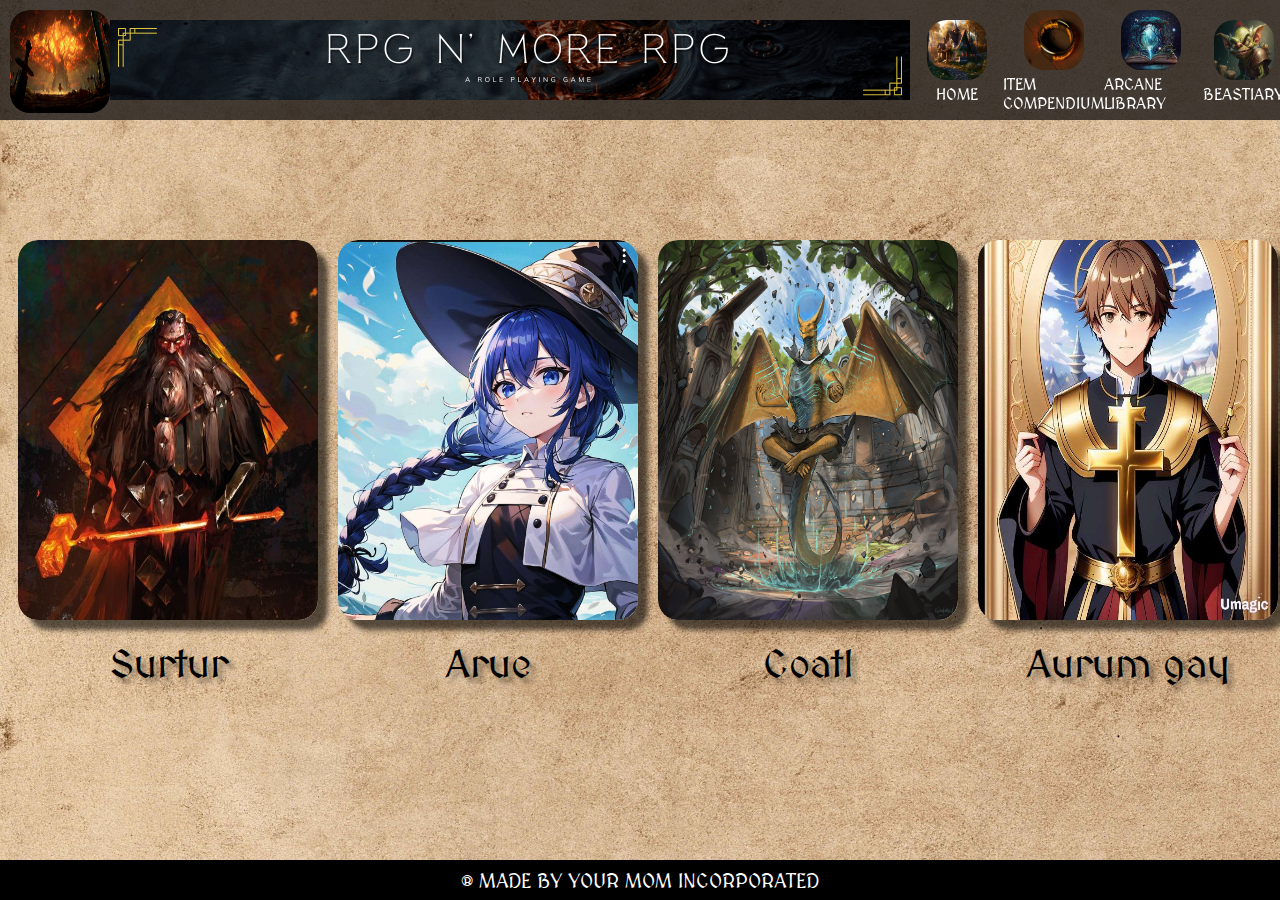
<file: index.html>
<!DOCTYPE html>
<html>
<head>
    <title>Geym</title>
    <link rel="stylesheet" href="rpg.css">
    <link rel="preconnect" href="https://fonts.googleapis.com">
    <link rel="preconnect" href="https://fonts.gstatic.com" crossorigin>
    <link href="https://fonts.googleapis.com/css2?family=MedievalSharp&display=swap" rel="stylesheet">
    
    <style>
    body{
        font-family: 'MedievalSharp', cursive;
        font-style: normal;
    }
    </style>
    
</head>
<body style="background-image: url('main_background.jpg');">

    <div>
        <div class="header">
            <div class="left_header">
                <a href="https://www.youtube.com/watch?v=dQw4w9WgXcQ">
                    <img src="photo folder\dnd_main.jpg" class="left_header_photo">
                </a>
            </div>
            <div class="middle_header">
                <div class="game_title">
                    <img src="photo folder/banner.png" >
                </div>
               
            </div>
            <div class="player_icons">

                <div class="icon_bar">
                    <div class="main_icons"> 
                    <a href="index.html">
                        <img src="photo folder/home.jpg" class="left_header_photo">
                    </a>
                    </div>
                    <div class="names">
                        <div>
                            HOME
                        </div>
                    </div>
                </div>

                <div class="icon_bar">
                    <div class="main_icons">
                        <a href="item.html">
                            <img src="photo folder/item.jpg" class="left_header_photo"> 
                        </a>
                    </div>
                    <div class="names">
                        <div>
                            ITEM COMPENDIUM
                        </div>
                    </div>
                </div>

                <div class="icon_bar">
                    <div class="main_icons">
                        <a href="spell.html">
                            <img src="photo folder/magic.jpg" class="left_header_photo">
                        </a>
                    </div>
                    <div class="names">
                        <div>
                            ARCANE LIBRARY
                        </div>
                    </div>
                </div>

                <div class="icon_bar">
                    <div class="main_icons">
                        <a href="beast.html">
                            <img src="photo folder/monster.jpg" class="left_header_photo">
                        </a>
                    </div>
                    <div class="names">
                        <div>
                            BEASTIARY
                        </div>
                    </div>
                </div>

            </div>
        </div>
    </div>
    
    <div class="main">

        <div class="player_showcase">
            <div class="photo_container">
                <img src="photo folder/player4.png" class="left_header_photo">
            </div>
            <div class="player_name">
                Surtur
            </div>
            
        </div>
        <div class="player_showcase">
            <div class="photo_container">
                <img src="photo folder/player2.png" class="left_header_photo">
            </div>
            
            <div class="player_name">
                Arue
            </div>

        </div>
        <div class="player_showcase">
            <div class="photo_container">
                <img src="photo folder/player1.png" class="left_header_photo">
            </div>
            
            <div class="player_name">
                Coatl
            </div>

        </div>
        <div class="player_showcase">
            <div class="photo_container">
                <img src="photo folder/player3.png" class="left_header_photo">
            </div>
            
            <div class="player_name">
                Aurum gay
            </div>

        </div>

        <div class="player_showcase">
            <div class="photo_container">
                <img src="photo folder/gelo.jpg" class="left_header_photo">
            </div>
            
            <div class="player_name">
                Seva Ikon
            </div>

        </div>

    </div>

    <div class="footer">
        <div>
            &reg; MADE BY YOUR MOM INCORPORATED
        </div>
        
    </div>
</body>
</html>
</file>
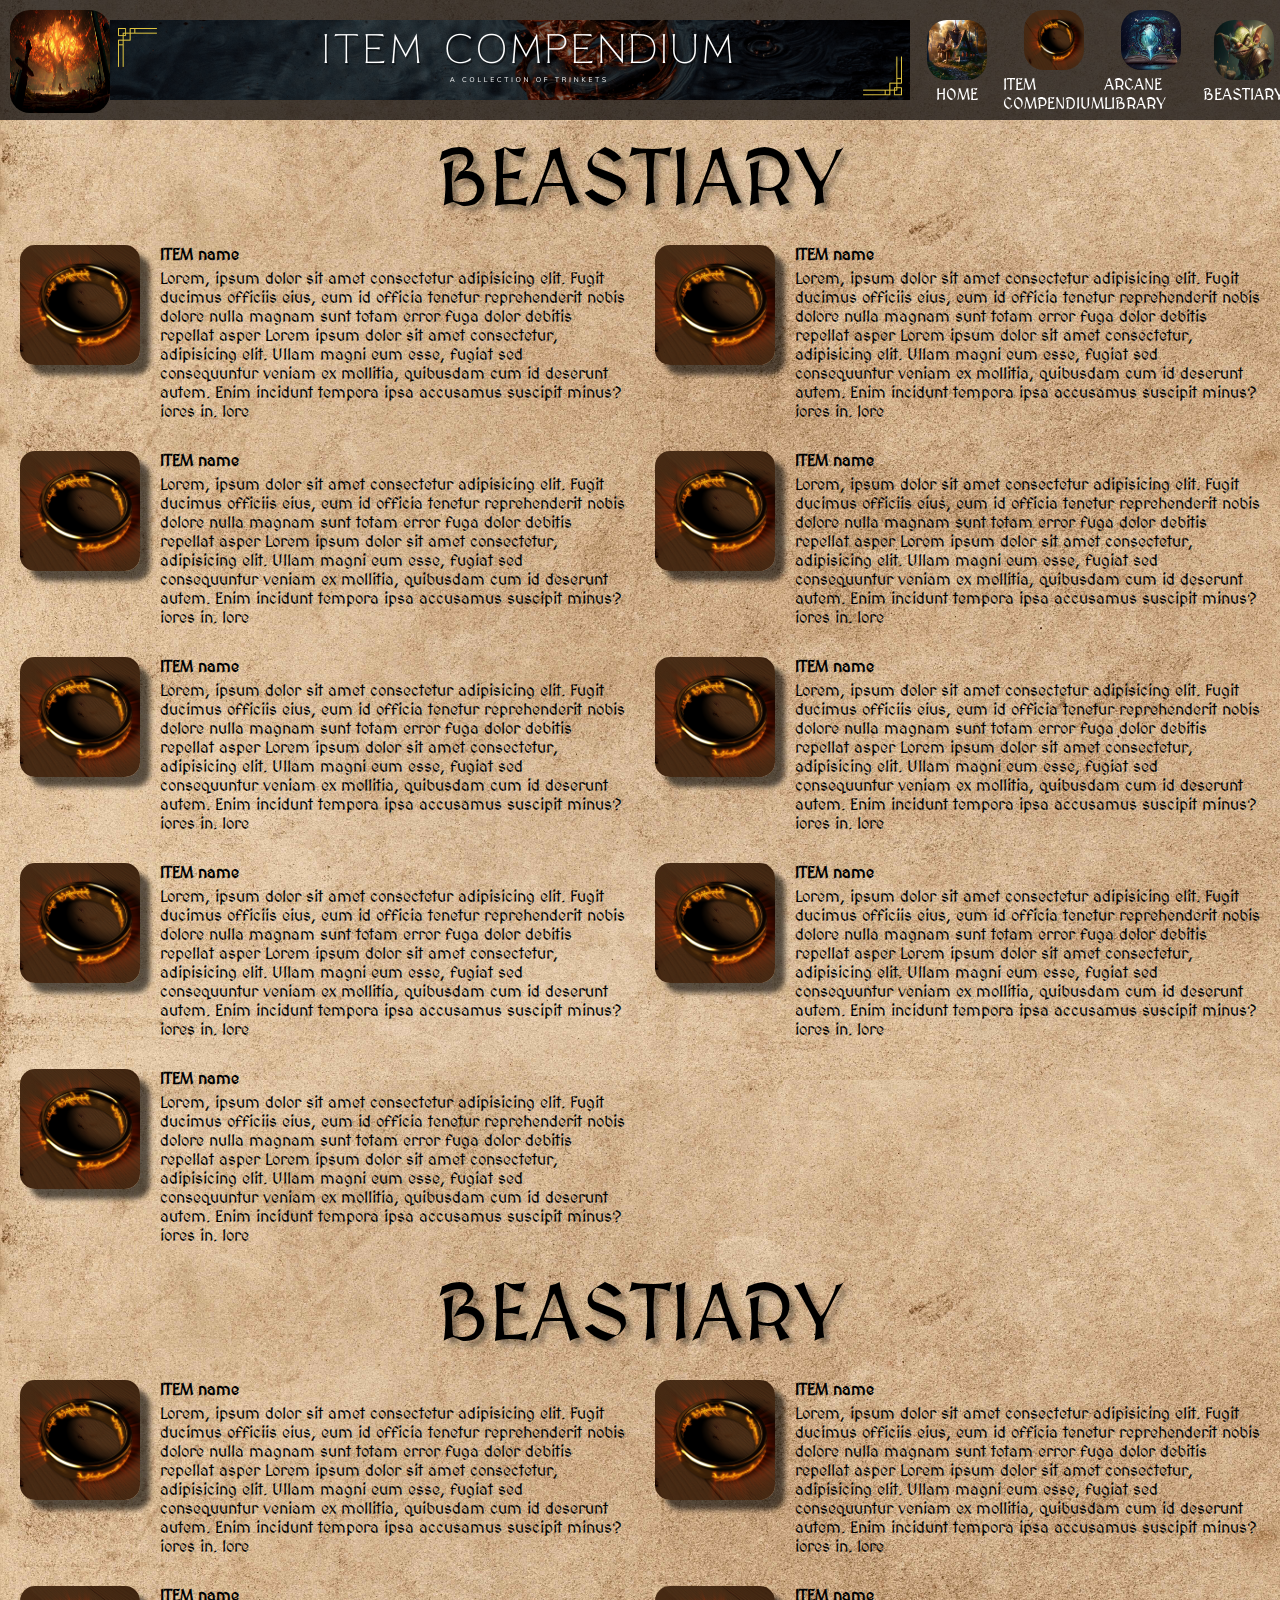
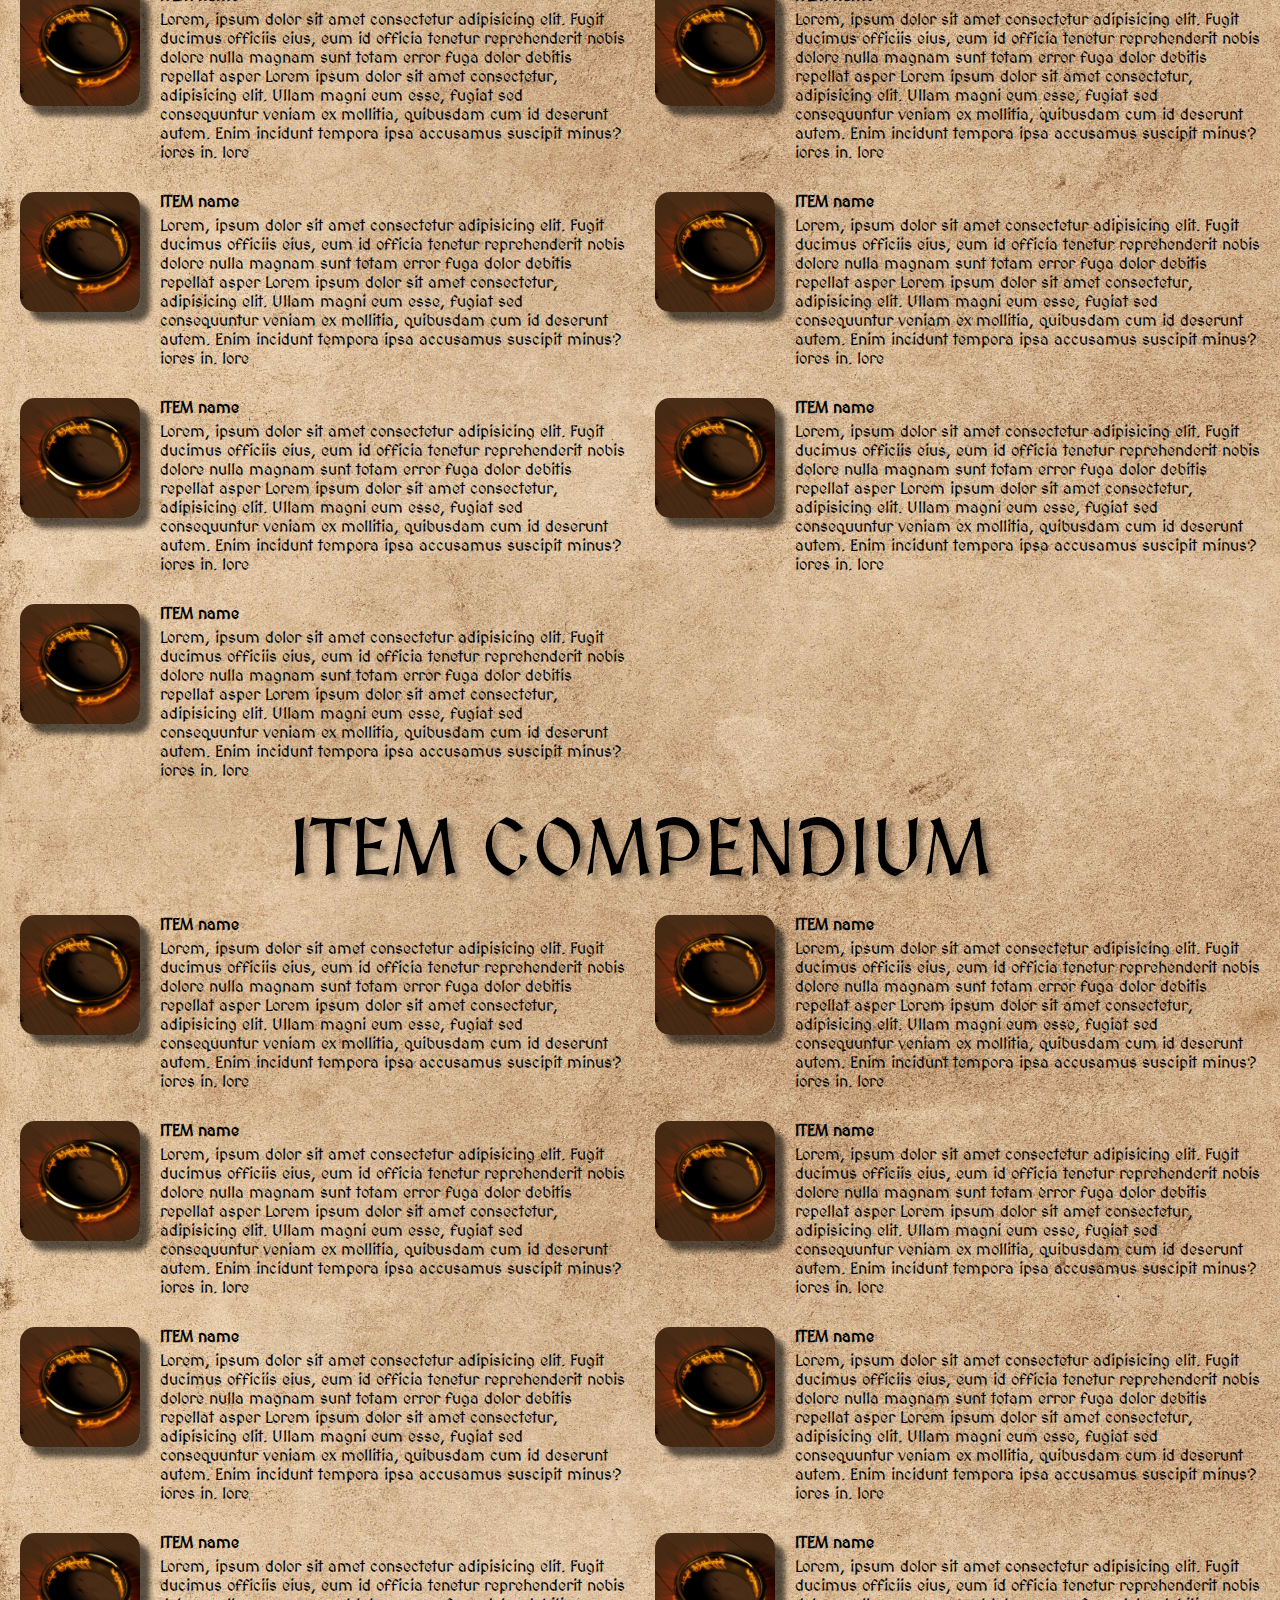
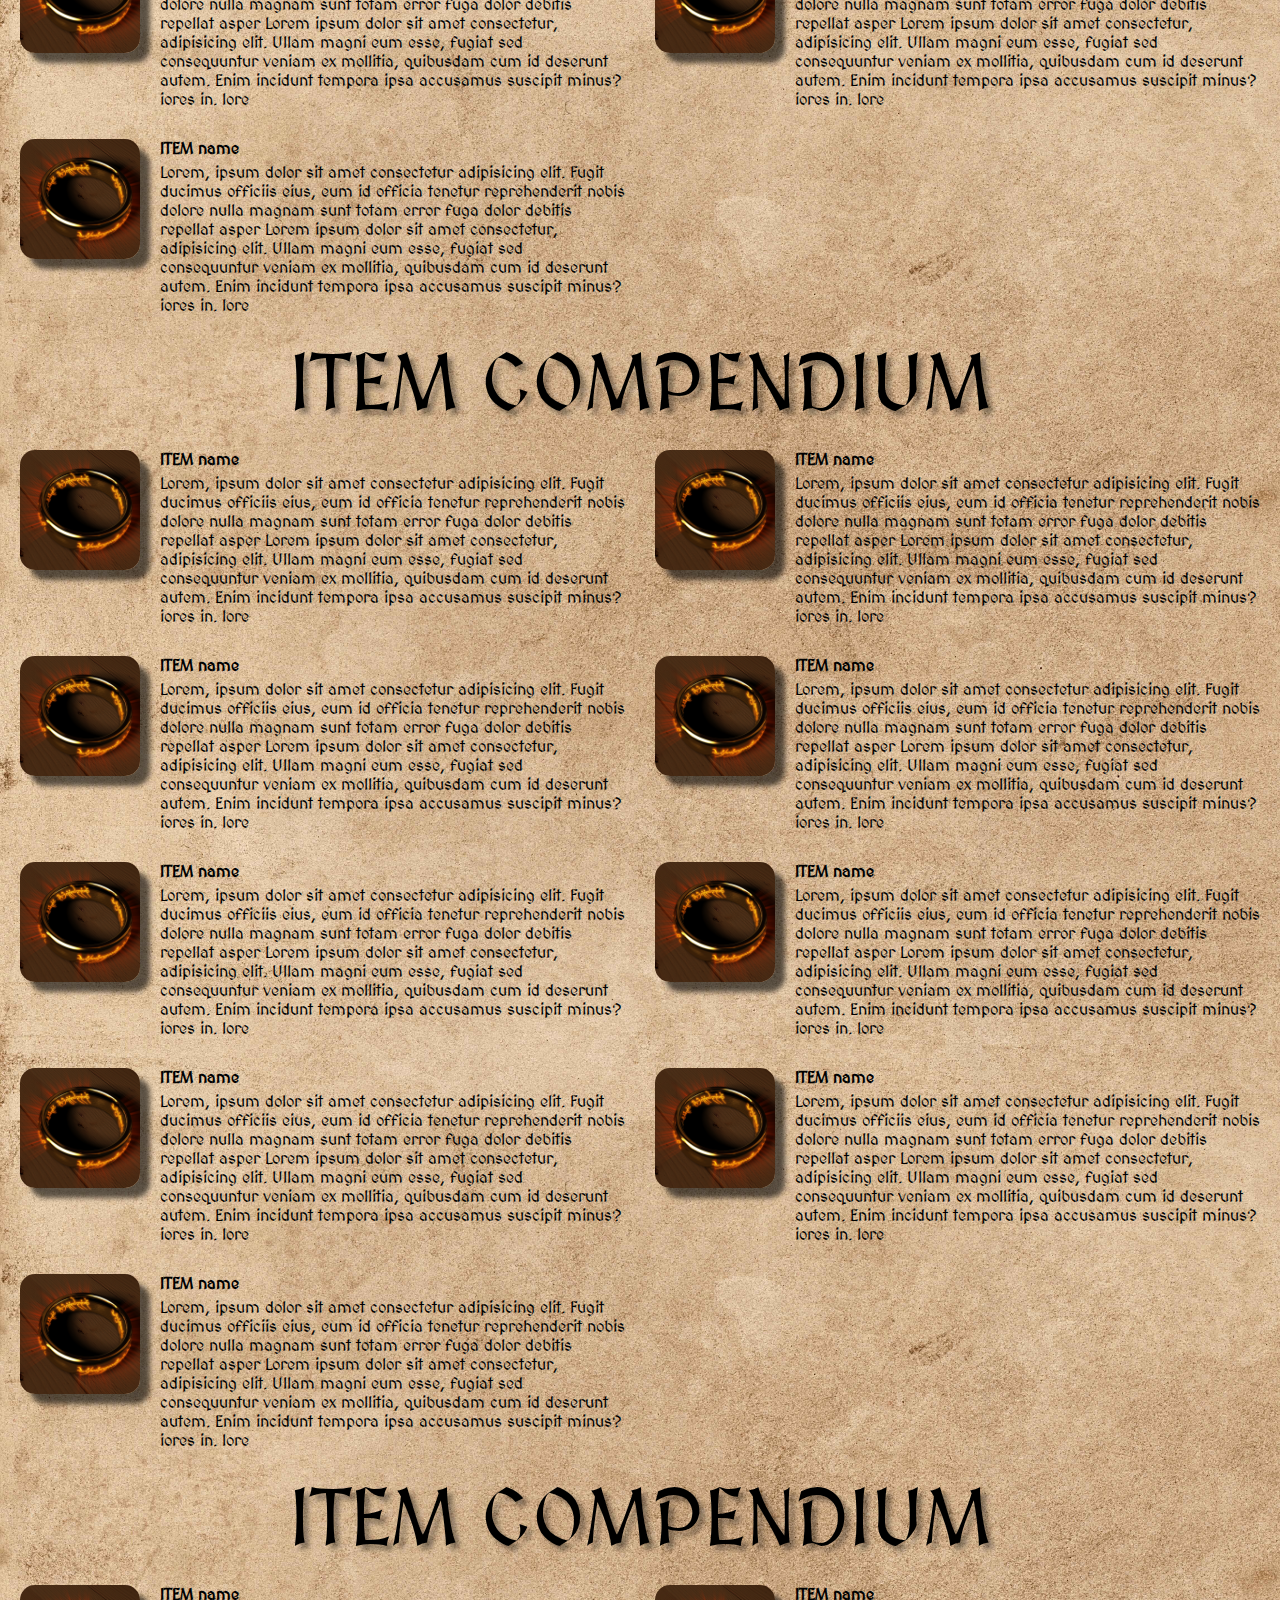
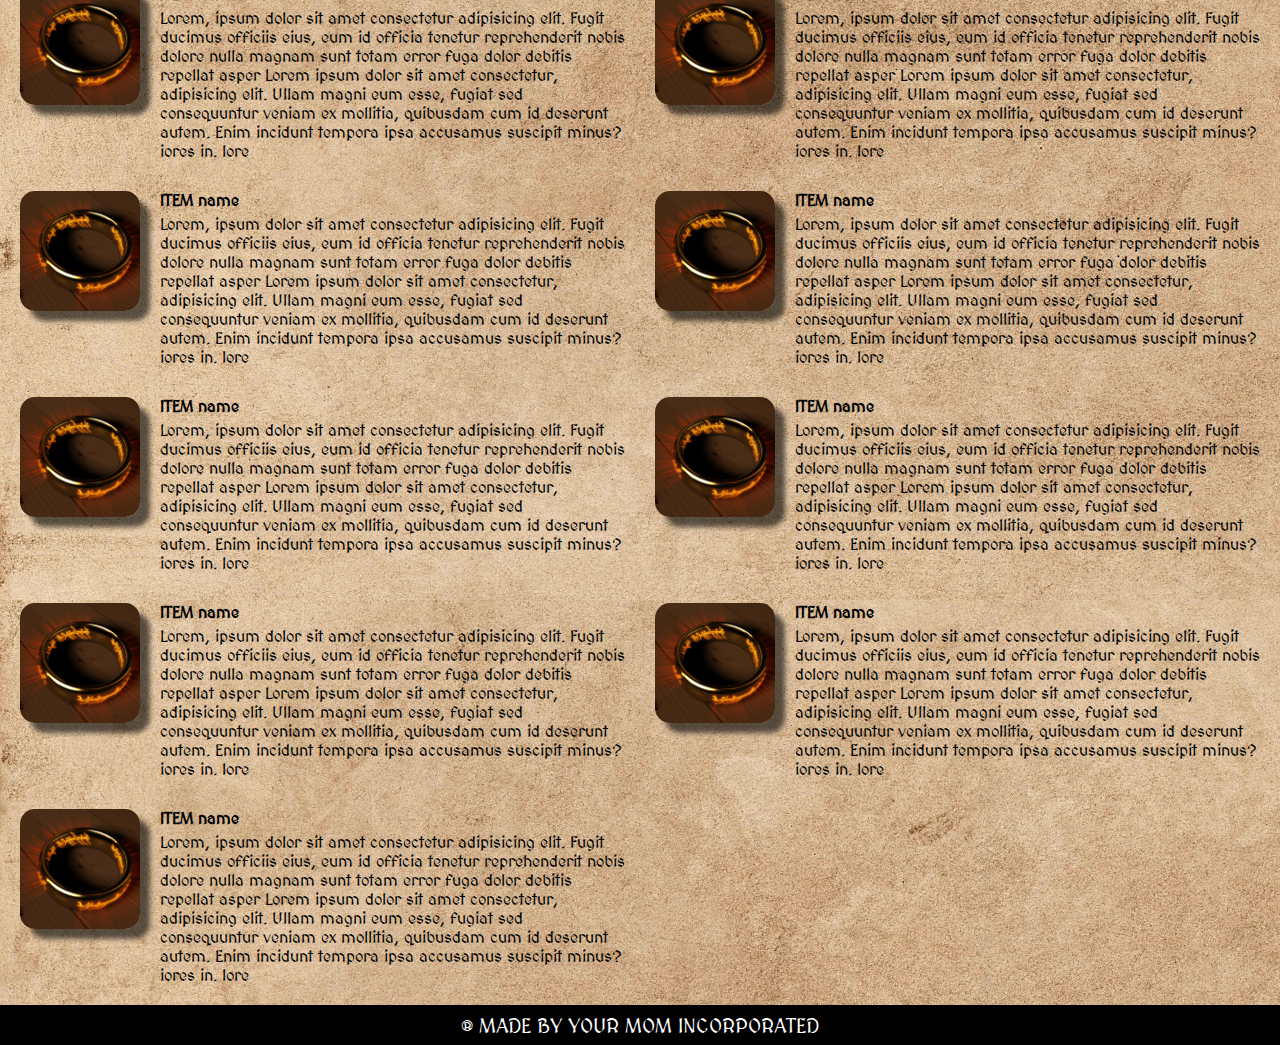
<file: beast.html>
<!DOCTYPE html>
<html>
<head>
    <title>Geym</title>
    <link rel="stylesheet" href="beast.css">
    <link rel="preconnect" href="https://fonts.googleapis.com">
    <link rel="preconnect" href="https://fonts.gstatic.com" crossorigin>
    <link href="https://fonts.googleapis.com/css2?family=MedievalSharp&display=swap" rel="stylesheet">
    
    <style>
    body{
        font-family: 'MedievalSharp', cursive;
        font-style: normal;
    }
    </style>
    
</head>
<body style="background-image: url('main_background.jpg');">

    <div>
        <div class="header">
            <div class="left_header">
                <a href="https://www.youtube.com/watch?v=dQw4w9WgXcQ">
                    <img src="photo folder\dnd_main.jpg" class="left_header_photo">
                </a>
            </div>
            <div class="middle_header">
                <div class="game_title">
                    <img src="photo folder/banner_items.png" >
                </div>
               
            </div>
            <div class="player_icons">

                <div class="icon_bar">
                    <div class="main_icons"> 
                    <a href="index.html">
                        <img src="photo folder/home.jpg" class="left_header_photo">
                    </a>
                    </div>
                    <div class="names">
                        <div>
                            HOME
                        </div>
                    </div>
                </div>

                <div class="icon_bar">
                    <div class="main_icons">
                        <a href="item.html">
                            <img src="photo folder/item.jpg" class="left_header_photo"> 
                        </a>
                    </div>
                    <div class="names">
                        <div>
                            ITEM COMPENDIUM
                        </div>
                    </div>
                </div>

                <div class="icon_bar">
                    <div class="main_icons">
                        <a href="spell.html">
                            <img src="photo folder/magic.jpg" class="left_header_photo">
                        </a>
                    </div>
                    <div class="names">
                        <div>
                            ARCANE LIBRARY
                        </div>
                    </div>
                </div>

                <div class="icon_bar">
                    <div class="main_icons">
                        <a href="beast.html">
                            <img src="photo folder/monster.jpg" class="left_header_photo">
                        </a>
                    </div>
                    <div class="names">
                        <div>
                            BEASTIARY
                        </div>
                    </div>
                </div>

            </div>
        </div>
    </div>
    
    <div class="main">
        <div class="title_box">
            <div class="page_title">
                BEASTIARY
            </div>
        </div>

        <div class="item_list">
    
            <div class="mainItem">
                <div class="itemPic">
                    <img src="photo folder/item.jpg" class="mainItemPic">
                </div>
                <div class="mainItemInfo">
                    <p> <b> ITEM name</b></p>

                    Lorem, ipsum dolor sit amet consectetur adipisicing elit. Fugit ducimus officiis eius, eum id officia tenetur reprehenderit nobis dolore nulla magnam sunt totam error fuga dolor debitis repellat asper Lorem ipsum dolor sit amet consectetur, adipisicing elit. Ullam magni eum esse, fugiat sed consequuntur veniam ex mollitia, quibusdam cum id deserunt autem. Enim incidunt tempora ipsa accusamus suscipit minus?iores in. lore
                </div>
            </div>

            <div class="mainItem">
                <div class="itemPic">
                    <img src="photo folder/item.jpg" class="mainItemPic">
                </div>
                <div class="mainItemInfo">
                    <p> <b> ITEM name</b></p>

                    Lorem, ipsum dolor sit amet consectetur adipisicing elit. Fugit ducimus officiis eius, eum id officia tenetur reprehenderit nobis dolore nulla magnam sunt totam error fuga dolor debitis repellat asper Lorem ipsum dolor sit amet consectetur, adipisicing elit. Ullam magni eum esse, fugiat sed consequuntur veniam ex mollitia, quibusdam cum id deserunt autem. Enim incidunt tempora ipsa accusamus suscipit minus?iores in. lore
                </div>
            </div>

            <div class="mainItem">
                <div class="itemPic">
                    <img src="photo folder/item.jpg" class="mainItemPic">
                </div>
                <div class="mainItemInfo">
                    <p> <b> ITEM name</b></p>

                    Lorem, ipsum dolor sit amet consectetur adipisicing elit. Fugit ducimus officiis eius, eum id officia tenetur reprehenderit nobis dolore nulla magnam sunt totam error fuga dolor debitis repellat asper Lorem ipsum dolor sit amet consectetur, adipisicing elit. Ullam magni eum esse, fugiat sed consequuntur veniam ex mollitia, quibusdam cum id deserunt autem. Enim incidunt tempora ipsa accusamus suscipit minus?iores in. lore
                </div>
            </div>

            <div class="mainItem">
                <div class="itemPic">
                    <img src="photo folder/item.jpg" class="mainItemPic">
                </div>
                <div class="mainItemInfo">
                    <p> <b> ITEM name</b></p>

                    Lorem, ipsum dolor sit amet consectetur adipisicing elit. Fugit ducimus officiis eius, eum id officia tenetur reprehenderit nobis dolore nulla magnam sunt totam error fuga dolor debitis repellat asper Lorem ipsum dolor sit amet consectetur, adipisicing elit. Ullam magni eum esse, fugiat sed consequuntur veniam ex mollitia, quibusdam cum id deserunt autem. Enim incidunt tempora ipsa accusamus suscipit minus?iores in. lore
                </div>
            </div>

            <div class="mainItem">
                <div class="itemPic">
                    <img src="photo folder/item.jpg" class="mainItemPic">
                </div>
                <div class="mainItemInfo">
                    <p> <b> ITEM name</b></p>

                    Lorem, ipsum dolor sit amet consectetur adipisicing elit. Fugit ducimus officiis eius, eum id officia tenetur reprehenderit nobis dolore nulla magnam sunt totam error fuga dolor debitis repellat asper Lorem ipsum dolor sit amet consectetur, adipisicing elit. Ullam magni eum esse, fugiat sed consequuntur veniam ex mollitia, quibusdam cum id deserunt autem. Enim incidunt tempora ipsa accusamus suscipit minus?iores in. lore
                </div>
            </div>

            <div class="mainItem">
                <div class="itemPic">
                    <img src="photo folder/item.jpg" class="mainItemPic">
                </div>
                <div class="mainItemInfo">
                    <p> <b> ITEM name</b></p>

                    Lorem, ipsum dolor sit amet consectetur adipisicing elit. Fugit ducimus officiis eius, eum id officia tenetur reprehenderit nobis dolore nulla magnam sunt totam error fuga dolor debitis repellat asper Lorem ipsum dolor sit amet consectetur, adipisicing elit. Ullam magni eum esse, fugiat sed consequuntur veniam ex mollitia, quibusdam cum id deserunt autem. Enim incidunt tempora ipsa accusamus suscipit minus?iores in. lore
                </div>
            </div>

            <div class="mainItem">
                <div class="itemPic">
                    <img src="photo folder/item.jpg" class="mainItemPic">
                </div>
                <div class="mainItemInfo">
                    <p> <b> ITEM name</b></p>

                    Lorem, ipsum dolor sit amet consectetur adipisicing elit. Fugit ducimus officiis eius, eum id officia tenetur reprehenderit nobis dolore nulla magnam sunt totam error fuga dolor debitis repellat asper Lorem ipsum dolor sit amet consectetur, adipisicing elit. Ullam magni eum esse, fugiat sed consequuntur veniam ex mollitia, quibusdam cum id deserunt autem. Enim incidunt tempora ipsa accusamus suscipit minus?iores in. lore
                </div>
            </div>

            <div class="mainItem">
                <div class="itemPic">
                    <img src="photo folder/item.jpg" class="mainItemPic">
                </div>
                <div class="mainItemInfo">
                    <p> <b> ITEM name</b></p>

                    Lorem, ipsum dolor sit amet consectetur adipisicing elit. Fugit ducimus officiis eius, eum id officia tenetur reprehenderit nobis dolore nulla magnam sunt totam error fuga dolor debitis repellat asper Lorem ipsum dolor sit amet consectetur, adipisicing elit. Ullam magni eum esse, fugiat sed consequuntur veniam ex mollitia, quibusdam cum id deserunt autem. Enim incidunt tempora ipsa accusamus suscipit minus?iores in. lore
                </div>
            </div>

            <div class="mainItem">
                <div class="itemPic">
                    <img src="photo folder/item.jpg" class="mainItemPic">
                </div>
                <div class="mainItemInfo">
                    <p> <b> ITEM name</b></p>

                    Lorem, ipsum dolor sit amet consectetur adipisicing elit. Fugit ducimus officiis eius, eum id officia tenetur reprehenderit nobis dolore nulla magnam sunt totam error fuga dolor debitis repellat asper Lorem ipsum dolor sit amet consectetur, adipisicing elit. Ullam magni eum esse, fugiat sed consequuntur veniam ex mollitia, quibusdam cum id deserunt autem. Enim incidunt tempora ipsa accusamus suscipit minus?iores in. lore
                </div>
            </div>

    
        </div>

        <div class="title_box">
            <div class="page_title">
                BEASTIARY
            </div>
        </div>

        <div class="item_list">
    
            <div class="mainItem">
                <div class="itemPic">
                    <img src="photo folder/item.jpg" class="mainItemPic">
                </div>
                <div class="mainItemInfo">
                    <p> <b> ITEM name</b></p>

                    Lorem, ipsum dolor sit amet consectetur adipisicing elit. Fugit ducimus officiis eius, eum id officia tenetur reprehenderit nobis dolore nulla magnam sunt totam error fuga dolor debitis repellat asper Lorem ipsum dolor sit amet consectetur, adipisicing elit. Ullam magni eum esse, fugiat sed consequuntur veniam ex mollitia, quibusdam cum id deserunt autem. Enim incidunt tempora ipsa accusamus suscipit minus?iores in. lore
                </div>
            </div>

            <div class="mainItem">
                <div class="itemPic">
                    <img src="photo folder/item.jpg" class="mainItemPic">
                </div>
                <div class="mainItemInfo">
                    <p> <b> ITEM name</b></p>

                    Lorem, ipsum dolor sit amet consectetur adipisicing elit. Fugit ducimus officiis eius, eum id officia tenetur reprehenderit nobis dolore nulla magnam sunt totam error fuga dolor debitis repellat asper Lorem ipsum dolor sit amet consectetur, adipisicing elit. Ullam magni eum esse, fugiat sed consequuntur veniam ex mollitia, quibusdam cum id deserunt autem. Enim incidunt tempora ipsa accusamus suscipit minus?iores in. lore
                </div>
            </div>

            <div class="mainItem">
                <div class="itemPic">
                    <img src="photo folder/item.jpg" class="mainItemPic">
                </div>
                <div class="mainItemInfo">
                    <p> <b> ITEM name</b></p>

                    Lorem, ipsum dolor sit amet consectetur adipisicing elit. Fugit ducimus officiis eius, eum id officia tenetur reprehenderit nobis dolore nulla magnam sunt totam error fuga dolor debitis repellat asper Lorem ipsum dolor sit amet consectetur, adipisicing elit. Ullam magni eum esse, fugiat sed consequuntur veniam ex mollitia, quibusdam cum id deserunt autem. Enim incidunt tempora ipsa accusamus suscipit minus?iores in. lore
                </div>
            </div>

            <div class="mainItem">
                <div class="itemPic">
                    <img src="photo folder/item.jpg" class="mainItemPic">
                </div>
                <div class="mainItemInfo">
                    <p> <b> ITEM name</b></p>

                    Lorem, ipsum dolor sit amet consectetur adipisicing elit. Fugit ducimus officiis eius, eum id officia tenetur reprehenderit nobis dolore nulla magnam sunt totam error fuga dolor debitis repellat asper Lorem ipsum dolor sit amet consectetur, adipisicing elit. Ullam magni eum esse, fugiat sed consequuntur veniam ex mollitia, quibusdam cum id deserunt autem. Enim incidunt tempora ipsa accusamus suscipit minus?iores in. lore
                </div>
            </div>

            <div class="mainItem">
                <div class="itemPic">
                    <img src="photo folder/item.jpg" class="mainItemPic">
                </div>
                <div class="mainItemInfo">
                    <p> <b> ITEM name</b></p>

                    Lorem, ipsum dolor sit amet consectetur adipisicing elit. Fugit ducimus officiis eius, eum id officia tenetur reprehenderit nobis dolore nulla magnam sunt totam error fuga dolor debitis repellat asper Lorem ipsum dolor sit amet consectetur, adipisicing elit. Ullam magni eum esse, fugiat sed consequuntur veniam ex mollitia, quibusdam cum id deserunt autem. Enim incidunt tempora ipsa accusamus suscipit minus?iores in. lore
                </div>
            </div>

            <div class="mainItem">
                <div class="itemPic">
                    <img src="photo folder/item.jpg" class="mainItemPic">
                </div>
                <div class="mainItemInfo">
                    <p> <b> ITEM name</b></p>

                    Lorem, ipsum dolor sit amet consectetur adipisicing elit. Fugit ducimus officiis eius, eum id officia tenetur reprehenderit nobis dolore nulla magnam sunt totam error fuga dolor debitis repellat asper Lorem ipsum dolor sit amet consectetur, adipisicing elit. Ullam magni eum esse, fugiat sed consequuntur veniam ex mollitia, quibusdam cum id deserunt autem. Enim incidunt tempora ipsa accusamus suscipit minus?iores in. lore
                </div>
            </div>

            <div class="mainItem">
                <div class="itemPic">
                    <img src="photo folder/item.jpg" class="mainItemPic">
                </div>
                <div class="mainItemInfo">
                    <p> <b> ITEM name</b></p>

                    Lorem, ipsum dolor sit amet consectetur adipisicing elit. Fugit ducimus officiis eius, eum id officia tenetur reprehenderit nobis dolore nulla magnam sunt totam error fuga dolor debitis repellat asper Lorem ipsum dolor sit amet consectetur, adipisicing elit. Ullam magni eum esse, fugiat sed consequuntur veniam ex mollitia, quibusdam cum id deserunt autem. Enim incidunt tempora ipsa accusamus suscipit minus?iores in. lore
                </div>
            </div>

            <div class="mainItem">
                <div class="itemPic">
                    <img src="photo folder/item.jpg" class="mainItemPic">
                </div>
                <div class="mainItemInfo">
                    <p> <b> ITEM name</b></p>

                    Lorem, ipsum dolor sit amet consectetur adipisicing elit. Fugit ducimus officiis eius, eum id officia tenetur reprehenderit nobis dolore nulla magnam sunt totam error fuga dolor debitis repellat asper Lorem ipsum dolor sit amet consectetur, adipisicing elit. Ullam magni eum esse, fugiat sed consequuntur veniam ex mollitia, quibusdam cum id deserunt autem. Enim incidunt tempora ipsa accusamus suscipit minus?iores in. lore
                </div>
            </div>

            <div class="mainItem">
                <div class="itemPic">
                    <img src="photo folder/item.jpg" class="mainItemPic">
                </div>
                <div class="mainItemInfo">
                    <p> <b> ITEM name</b></p>

                    Lorem, ipsum dolor sit amet consectetur adipisicing elit. Fugit ducimus officiis eius, eum id officia tenetur reprehenderit nobis dolore nulla magnam sunt totam error fuga dolor debitis repellat asper Lorem ipsum dolor sit amet consectetur, adipisicing elit. Ullam magni eum esse, fugiat sed consequuntur veniam ex mollitia, quibusdam cum id deserunt autem. Enim incidunt tempora ipsa accusamus suscipit minus?iores in. lore
                </div>
            </div>

    
        </div>

        <div class="title_box">
            <div class="page_title">
                ITEM COMPENDIUM
            </div>
        </div>

        <div class="item_list">
    
            <div class="mainItem">
                <div class="itemPic">
                    <img src="photo folder/item.jpg" class="mainItemPic">
                </div>
                <div class="mainItemInfo">
                    <p> <b> ITEM name</b></p>

                    Lorem, ipsum dolor sit amet consectetur adipisicing elit. Fugit ducimus officiis eius, eum id officia tenetur reprehenderit nobis dolore nulla magnam sunt totam error fuga dolor debitis repellat asper Lorem ipsum dolor sit amet consectetur, adipisicing elit. Ullam magni eum esse, fugiat sed consequuntur veniam ex mollitia, quibusdam cum id deserunt autem. Enim incidunt tempora ipsa accusamus suscipit minus?iores in. lore
                </div>
            </div>

            <div class="mainItem">
                <div class="itemPic">
                    <img src="photo folder/item.jpg" class="mainItemPic">
                </div>
                <div class="mainItemInfo">
                    <p> <b> ITEM name</b></p>

                    Lorem, ipsum dolor sit amet consectetur adipisicing elit. Fugit ducimus officiis eius, eum id officia tenetur reprehenderit nobis dolore nulla magnam sunt totam error fuga dolor debitis repellat asper Lorem ipsum dolor sit amet consectetur, adipisicing elit. Ullam magni eum esse, fugiat sed consequuntur veniam ex mollitia, quibusdam cum id deserunt autem. Enim incidunt tempora ipsa accusamus suscipit minus?iores in. lore
                </div>
            </div>

            <div class="mainItem">
                <div class="itemPic">
                    <img src="photo folder/item.jpg" class="mainItemPic">
                </div>
                <div class="mainItemInfo">
                    <p> <b> ITEM name</b></p>

                    Lorem, ipsum dolor sit amet consectetur adipisicing elit. Fugit ducimus officiis eius, eum id officia tenetur reprehenderit nobis dolore nulla magnam sunt totam error fuga dolor debitis repellat asper Lorem ipsum dolor sit amet consectetur, adipisicing elit. Ullam magni eum esse, fugiat sed consequuntur veniam ex mollitia, quibusdam cum id deserunt autem. Enim incidunt tempora ipsa accusamus suscipit minus?iores in. lore
                </div>
            </div>

            <div class="mainItem">
                <div class="itemPic">
                    <img src="photo folder/item.jpg" class="mainItemPic">
                </div>
                <div class="mainItemInfo">
                    <p> <b> ITEM name</b></p>

                    Lorem, ipsum dolor sit amet consectetur adipisicing elit. Fugit ducimus officiis eius, eum id officia tenetur reprehenderit nobis dolore nulla magnam sunt totam error fuga dolor debitis repellat asper Lorem ipsum dolor sit amet consectetur, adipisicing elit. Ullam magni eum esse, fugiat sed consequuntur veniam ex mollitia, quibusdam cum id deserunt autem. Enim incidunt tempora ipsa accusamus suscipit minus?iores in. lore
                </div>
            </div>

            <div class="mainItem">
                <div class="itemPic">
                    <img src="photo folder/item.jpg" class="mainItemPic">
                </div>
                <div class="mainItemInfo">
                    <p> <b> ITEM name</b></p>

                    Lorem, ipsum dolor sit amet consectetur adipisicing elit. Fugit ducimus officiis eius, eum id officia tenetur reprehenderit nobis dolore nulla magnam sunt totam error fuga dolor debitis repellat asper Lorem ipsum dolor sit amet consectetur, adipisicing elit. Ullam magni eum esse, fugiat sed consequuntur veniam ex mollitia, quibusdam cum id deserunt autem. Enim incidunt tempora ipsa accusamus suscipit minus?iores in. lore
                </div>
            </div>

            <div class="mainItem">
                <div class="itemPic">
                    <img src="photo folder/item.jpg" class="mainItemPic">
                </div>
                <div class="mainItemInfo">
                    <p> <b> ITEM name</b></p>

                    Lorem, ipsum dolor sit amet consectetur adipisicing elit. Fugit ducimus officiis eius, eum id officia tenetur reprehenderit nobis dolore nulla magnam sunt totam error fuga dolor debitis repellat asper Lorem ipsum dolor sit amet consectetur, adipisicing elit. Ullam magni eum esse, fugiat sed consequuntur veniam ex mollitia, quibusdam cum id deserunt autem. Enim incidunt tempora ipsa accusamus suscipit minus?iores in. lore
                </div>
            </div>

            <div class="mainItem">
                <div class="itemPic">
                    <img src="photo folder/item.jpg" class="mainItemPic">
                </div>
                <div class="mainItemInfo">
                    <p> <b> ITEM name</b></p>

                    Lorem, ipsum dolor sit amet consectetur adipisicing elit. Fugit ducimus officiis eius, eum id officia tenetur reprehenderit nobis dolore nulla magnam sunt totam error fuga dolor debitis repellat asper Lorem ipsum dolor sit amet consectetur, adipisicing elit. Ullam magni eum esse, fugiat sed consequuntur veniam ex mollitia, quibusdam cum id deserunt autem. Enim incidunt tempora ipsa accusamus suscipit minus?iores in. lore
                </div>
            </div>

            <div class="mainItem">
                <div class="itemPic">
                    <img src="photo folder/item.jpg" class="mainItemPic">
                </div>
                <div class="mainItemInfo">
                    <p> <b> ITEM name</b></p>

                    Lorem, ipsum dolor sit amet consectetur adipisicing elit. Fugit ducimus officiis eius, eum id officia tenetur reprehenderit nobis dolore nulla magnam sunt totam error fuga dolor debitis repellat asper Lorem ipsum dolor sit amet consectetur, adipisicing elit. Ullam magni eum esse, fugiat sed consequuntur veniam ex mollitia, quibusdam cum id deserunt autem. Enim incidunt tempora ipsa accusamus suscipit minus?iores in. lore
                </div>
            </div>

            <div class="mainItem">
                <div class="itemPic">
                    <img src="photo folder/item.jpg" class="mainItemPic">
                </div>
                <div class="mainItemInfo">
                    <p> <b> ITEM name</b></p>

                    Lorem, ipsum dolor sit amet consectetur adipisicing elit. Fugit ducimus officiis eius, eum id officia tenetur reprehenderit nobis dolore nulla magnam sunt totam error fuga dolor debitis repellat asper Lorem ipsum dolor sit amet consectetur, adipisicing elit. Ullam magni eum esse, fugiat sed consequuntur veniam ex mollitia, quibusdam cum id deserunt autem. Enim incidunt tempora ipsa accusamus suscipit minus?iores in. lore
                </div>
            </div>

    
        </div>

        <div class="title_box">
            <div class="page_title">
                ITEM COMPENDIUM
            </div>
        </div>

        <div class="item_list">
    
            <div class="mainItem">
                <div class="itemPic">
                    <img src="photo folder/item.jpg" class="mainItemPic">
                </div>
                <div class="mainItemInfo">
                    <p> <b> ITEM name</b></p>

                    Lorem, ipsum dolor sit amet consectetur adipisicing elit. Fugit ducimus officiis eius, eum id officia tenetur reprehenderit nobis dolore nulla magnam sunt totam error fuga dolor debitis repellat asper Lorem ipsum dolor sit amet consectetur, adipisicing elit. Ullam magni eum esse, fugiat sed consequuntur veniam ex mollitia, quibusdam cum id deserunt autem. Enim incidunt tempora ipsa accusamus suscipit minus?iores in. lore
                </div>
            </div>

            <div class="mainItem">
                <div class="itemPic">
                    <img src="photo folder/item.jpg" class="mainItemPic">
                </div>
                <div class="mainItemInfo">
                    <p> <b> ITEM name</b></p>

                    Lorem, ipsum dolor sit amet consectetur adipisicing elit. Fugit ducimus officiis eius, eum id officia tenetur reprehenderit nobis dolore nulla magnam sunt totam error fuga dolor debitis repellat asper Lorem ipsum dolor sit amet consectetur, adipisicing elit. Ullam magni eum esse, fugiat sed consequuntur veniam ex mollitia, quibusdam cum id deserunt autem. Enim incidunt tempora ipsa accusamus suscipit minus?iores in. lore
                </div>
            </div>

            <div class="mainItem">
                <div class="itemPic">
                    <img src="photo folder/item.jpg" class="mainItemPic">
                </div>
                <div class="mainItemInfo">
                    <p> <b> ITEM name</b></p>

                    Lorem, ipsum dolor sit amet consectetur adipisicing elit. Fugit ducimus officiis eius, eum id officia tenetur reprehenderit nobis dolore nulla magnam sunt totam error fuga dolor debitis repellat asper Lorem ipsum dolor sit amet consectetur, adipisicing elit. Ullam magni eum esse, fugiat sed consequuntur veniam ex mollitia, quibusdam cum id deserunt autem. Enim incidunt tempora ipsa accusamus suscipit minus?iores in. lore
                </div>
            </div>

            <div class="mainItem">
                <div class="itemPic">
                    <img src="photo folder/item.jpg" class="mainItemPic">
                </div>
                <div class="mainItemInfo">
                    <p> <b> ITEM name</b></p>

                    Lorem, ipsum dolor sit amet consectetur adipisicing elit. Fugit ducimus officiis eius, eum id officia tenetur reprehenderit nobis dolore nulla magnam sunt totam error fuga dolor debitis repellat asper Lorem ipsum dolor sit amet consectetur, adipisicing elit. Ullam magni eum esse, fugiat sed consequuntur veniam ex mollitia, quibusdam cum id deserunt autem. Enim incidunt tempora ipsa accusamus suscipit minus?iores in. lore
                </div>
            </div>

            <div class="mainItem">
                <div class="itemPic">
                    <img src="photo folder/item.jpg" class="mainItemPic">
                </div>
                <div class="mainItemInfo">
                    <p> <b> ITEM name</b></p>

                    Lorem, ipsum dolor sit amet consectetur adipisicing elit. Fugit ducimus officiis eius, eum id officia tenetur reprehenderit nobis dolore nulla magnam sunt totam error fuga dolor debitis repellat asper Lorem ipsum dolor sit amet consectetur, adipisicing elit. Ullam magni eum esse, fugiat sed consequuntur veniam ex mollitia, quibusdam cum id deserunt autem. Enim incidunt tempora ipsa accusamus suscipit minus?iores in. lore
                </div>
            </div>

            <div class="mainItem">
                <div class="itemPic">
                    <img src="photo folder/item.jpg" class="mainItemPic">
                </div>
                <div class="mainItemInfo">
                    <p> <b> ITEM name</b></p>

                    Lorem, ipsum dolor sit amet consectetur adipisicing elit. Fugit ducimus officiis eius, eum id officia tenetur reprehenderit nobis dolore nulla magnam sunt totam error fuga dolor debitis repellat asper Lorem ipsum dolor sit amet consectetur, adipisicing elit. Ullam magni eum esse, fugiat sed consequuntur veniam ex mollitia, quibusdam cum id deserunt autem. Enim incidunt tempora ipsa accusamus suscipit minus?iores in. lore
                </div>
            </div>

            <div class="mainItem">
                <div class="itemPic">
                    <img src="photo folder/item.jpg" class="mainItemPic">
                </div>
                <div class="mainItemInfo">
                    <p> <b> ITEM name</b></p>

                    Lorem, ipsum dolor sit amet consectetur adipisicing elit. Fugit ducimus officiis eius, eum id officia tenetur reprehenderit nobis dolore nulla magnam sunt totam error fuga dolor debitis repellat asper Lorem ipsum dolor sit amet consectetur, adipisicing elit. Ullam magni eum esse, fugiat sed consequuntur veniam ex mollitia, quibusdam cum id deserunt autem. Enim incidunt tempora ipsa accusamus suscipit minus?iores in. lore
                </div>
            </div>

            <div class="mainItem">
                <div class="itemPic">
                    <img src="photo folder/item.jpg" class="mainItemPic">
                </div>
                <div class="mainItemInfo">
                    <p> <b> ITEM name</b></p>

                    Lorem, ipsum dolor sit amet consectetur adipisicing elit. Fugit ducimus officiis eius, eum id officia tenetur reprehenderit nobis dolore nulla magnam sunt totam error fuga dolor debitis repellat asper Lorem ipsum dolor sit amet consectetur, adipisicing elit. Ullam magni eum esse, fugiat sed consequuntur veniam ex mollitia, quibusdam cum id deserunt autem. Enim incidunt tempora ipsa accusamus suscipit minus?iores in. lore
                </div>
            </div>

            <div class="mainItem">
                <div class="itemPic">
                    <img src="photo folder/item.jpg" class="mainItemPic">
                </div>
                <div class="mainItemInfo">
                    <p> <b> ITEM name</b></p>

                    Lorem, ipsum dolor sit amet consectetur adipisicing elit. Fugit ducimus officiis eius, eum id officia tenetur reprehenderit nobis dolore nulla magnam sunt totam error fuga dolor debitis repellat asper Lorem ipsum dolor sit amet consectetur, adipisicing elit. Ullam magni eum esse, fugiat sed consequuntur veniam ex mollitia, quibusdam cum id deserunt autem. Enim incidunt tempora ipsa accusamus suscipit minus?iores in. lore
                </div>
            </div>

    
        </div>

        <div class="title_box">
            <div class="page_title">
                ITEM COMPENDIUM
            </div>
        </div>

        <div class="item_list">
    
            <div class="mainItem">
                <div class="itemPic">
                    <img src="photo folder/item.jpg" class="mainItemPic">
                </div>
                <div class="mainItemInfo">
                    <p> <b> ITEM name</b></p>

                    Lorem, ipsum dolor sit amet consectetur adipisicing elit. Fugit ducimus officiis eius, eum id officia tenetur reprehenderit nobis dolore nulla magnam sunt totam error fuga dolor debitis repellat asper Lorem ipsum dolor sit amet consectetur, adipisicing elit. Ullam magni eum esse, fugiat sed consequuntur veniam ex mollitia, quibusdam cum id deserunt autem. Enim incidunt tempora ipsa accusamus suscipit minus?iores in. lore
                </div>
            </div>

            <div class="mainItem">
                <div class="itemPic">
                    <img src="photo folder/item.jpg" class="mainItemPic">
                </div>
                <div class="mainItemInfo">
                    <p> <b> ITEM name</b></p>

                    Lorem, ipsum dolor sit amet consectetur adipisicing elit. Fugit ducimus officiis eius, eum id officia tenetur reprehenderit nobis dolore nulla magnam sunt totam error fuga dolor debitis repellat asper Lorem ipsum dolor sit amet consectetur, adipisicing elit. Ullam magni eum esse, fugiat sed consequuntur veniam ex mollitia, quibusdam cum id deserunt autem. Enim incidunt tempora ipsa accusamus suscipit minus?iores in. lore
                </div>
            </div>

            <div class="mainItem">
                <div class="itemPic">
                    <img src="photo folder/item.jpg" class="mainItemPic">
                </div>
                <div class="mainItemInfo">
                    <p> <b> ITEM name</b></p>

                    Lorem, ipsum dolor sit amet consectetur adipisicing elit. Fugit ducimus officiis eius, eum id officia tenetur reprehenderit nobis dolore nulla magnam sunt totam error fuga dolor debitis repellat asper Lorem ipsum dolor sit amet consectetur, adipisicing elit. Ullam magni eum esse, fugiat sed consequuntur veniam ex mollitia, quibusdam cum id deserunt autem. Enim incidunt tempora ipsa accusamus suscipit minus?iores in. lore
                </div>
            </div>

            <div class="mainItem">
                <div class="itemPic">
                    <img src="photo folder/item.jpg" class="mainItemPic">
                </div>
                <div class="mainItemInfo">
                    <p> <b> ITEM name</b></p>

                    Lorem, ipsum dolor sit amet consectetur adipisicing elit. Fugit ducimus officiis eius, eum id officia tenetur reprehenderit nobis dolore nulla magnam sunt totam error fuga dolor debitis repellat asper Lorem ipsum dolor sit amet consectetur, adipisicing elit. Ullam magni eum esse, fugiat sed consequuntur veniam ex mollitia, quibusdam cum id deserunt autem. Enim incidunt tempora ipsa accusamus suscipit minus?iores in. lore
                </div>
            </div>

            <div class="mainItem">
                <div class="itemPic">
                    <img src="photo folder/item.jpg" class="mainItemPic">
                </div>
                <div class="mainItemInfo">
                    <p> <b> ITEM name</b></p>

                    Lorem, ipsum dolor sit amet consectetur adipisicing elit. Fugit ducimus officiis eius, eum id officia tenetur reprehenderit nobis dolore nulla magnam sunt totam error fuga dolor debitis repellat asper Lorem ipsum dolor sit amet consectetur, adipisicing elit. Ullam magni eum esse, fugiat sed consequuntur veniam ex mollitia, quibusdam cum id deserunt autem. Enim incidunt tempora ipsa accusamus suscipit minus?iores in. lore
                </div>
            </div>

            <div class="mainItem">
                <div class="itemPic">
                    <img src="photo folder/item.jpg" class="mainItemPic">
                </div>
                <div class="mainItemInfo">
                    <p> <b> ITEM name</b></p>

                    Lorem, ipsum dolor sit amet consectetur adipisicing elit. Fugit ducimus officiis eius, eum id officia tenetur reprehenderit nobis dolore nulla magnam sunt totam error fuga dolor debitis repellat asper Lorem ipsum dolor sit amet consectetur, adipisicing elit. Ullam magni eum esse, fugiat sed consequuntur veniam ex mollitia, quibusdam cum id deserunt autem. Enim incidunt tempora ipsa accusamus suscipit minus?iores in. lore
                </div>
            </div>

            <div class="mainItem">
                <div class="itemPic">
                    <img src="photo folder/item.jpg" class="mainItemPic">
                </div>
                <div class="mainItemInfo">
                    <p> <b> ITEM name</b></p>

                    Lorem, ipsum dolor sit amet consectetur adipisicing elit. Fugit ducimus officiis eius, eum id officia tenetur reprehenderit nobis dolore nulla magnam sunt totam error fuga dolor debitis repellat asper Lorem ipsum dolor sit amet consectetur, adipisicing elit. Ullam magni eum esse, fugiat sed consequuntur veniam ex mollitia, quibusdam cum id deserunt autem. Enim incidunt tempora ipsa accusamus suscipit minus?iores in. lore
                </div>
            </div>

            <div class="mainItem">
                <div class="itemPic">
                    <img src="photo folder/item.jpg" class="mainItemPic">
                </div>
                <div class="mainItemInfo">
                    <p> <b> ITEM name</b></p>

                    Lorem, ipsum dolor sit amet consectetur adipisicing elit. Fugit ducimus officiis eius, eum id officia tenetur reprehenderit nobis dolore nulla magnam sunt totam error fuga dolor debitis repellat asper Lorem ipsum dolor sit amet consectetur, adipisicing elit. Ullam magni eum esse, fugiat sed consequuntur veniam ex mollitia, quibusdam cum id deserunt autem. Enim incidunt tempora ipsa accusamus suscipit minus?iores in. lore
                </div>
            </div>

            <div class="mainItem">
                <div class="itemPic">
                    <img src="photo folder/item.jpg" class="mainItemPic">
                </div>
                <div class="mainItemInfo">
                    <p> <b> ITEM name</b></p>

                    Lorem, ipsum dolor sit amet consectetur adipisicing elit. Fugit ducimus officiis eius, eum id officia tenetur reprehenderit nobis dolore nulla magnam sunt totam error fuga dolor debitis repellat asper Lorem ipsum dolor sit amet consectetur, adipisicing elit. Ullam magni eum esse, fugiat sed consequuntur veniam ex mollitia, quibusdam cum id deserunt autem. Enim incidunt tempora ipsa accusamus suscipit minus?iores in. lore
                </div>
            </div>

    
        </div>
    
    </div>

        
    <div class="footer">
        <div>
            &reg; MADE BY YOUR MOM INCORPORATED
        </div>
        
    </div>
</body>
</html>
</file>
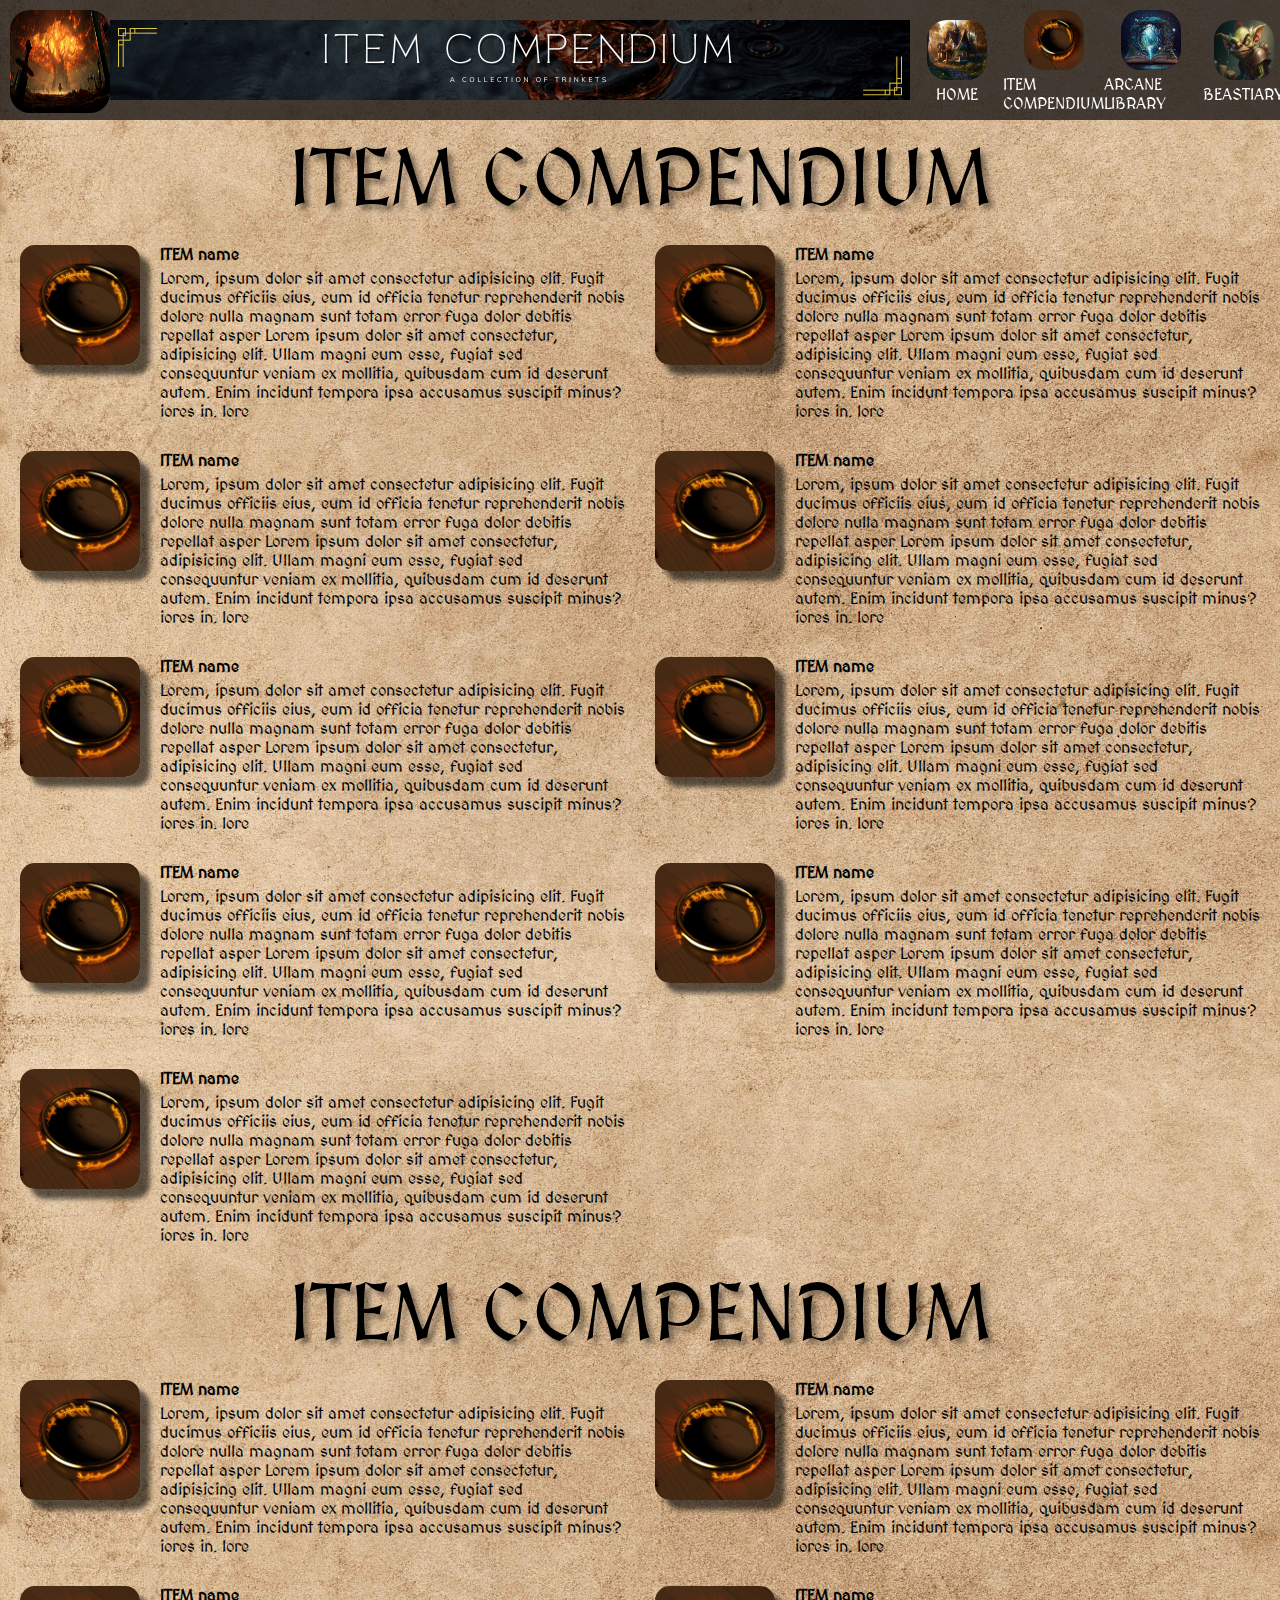
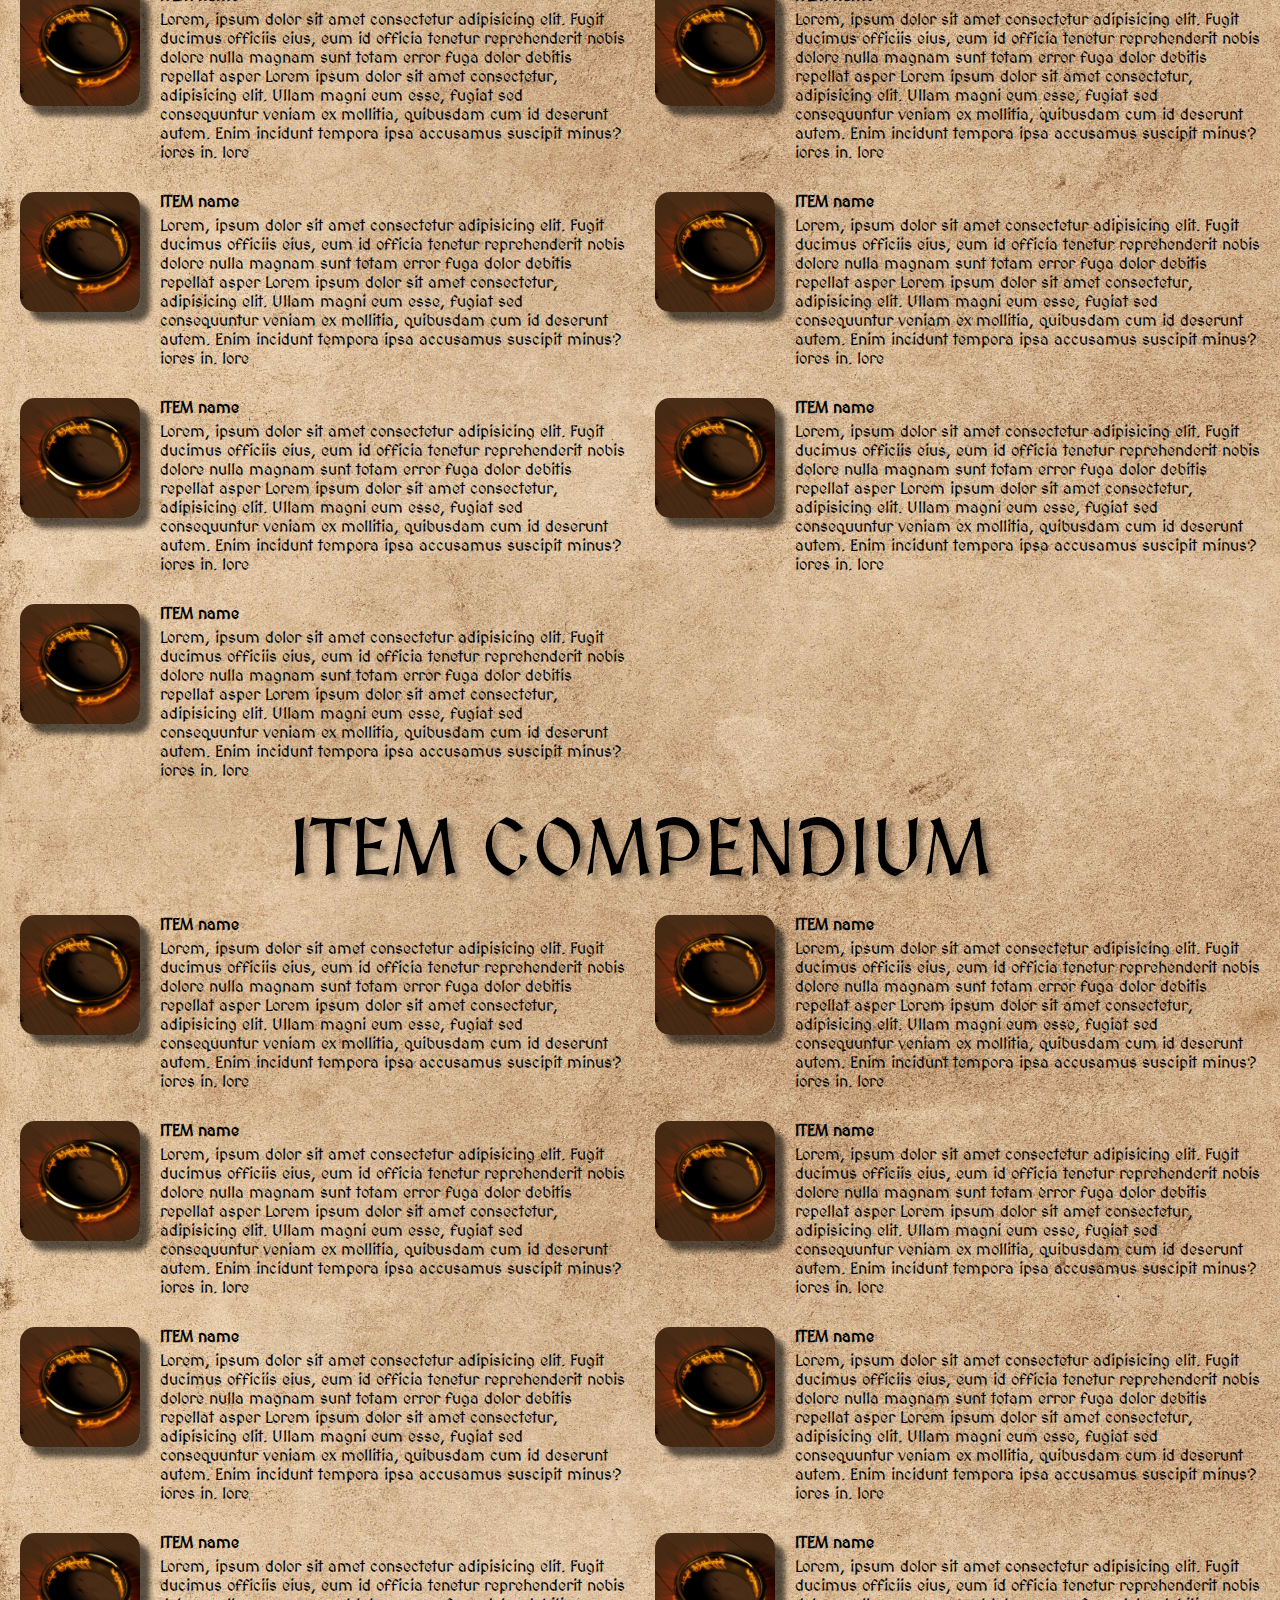
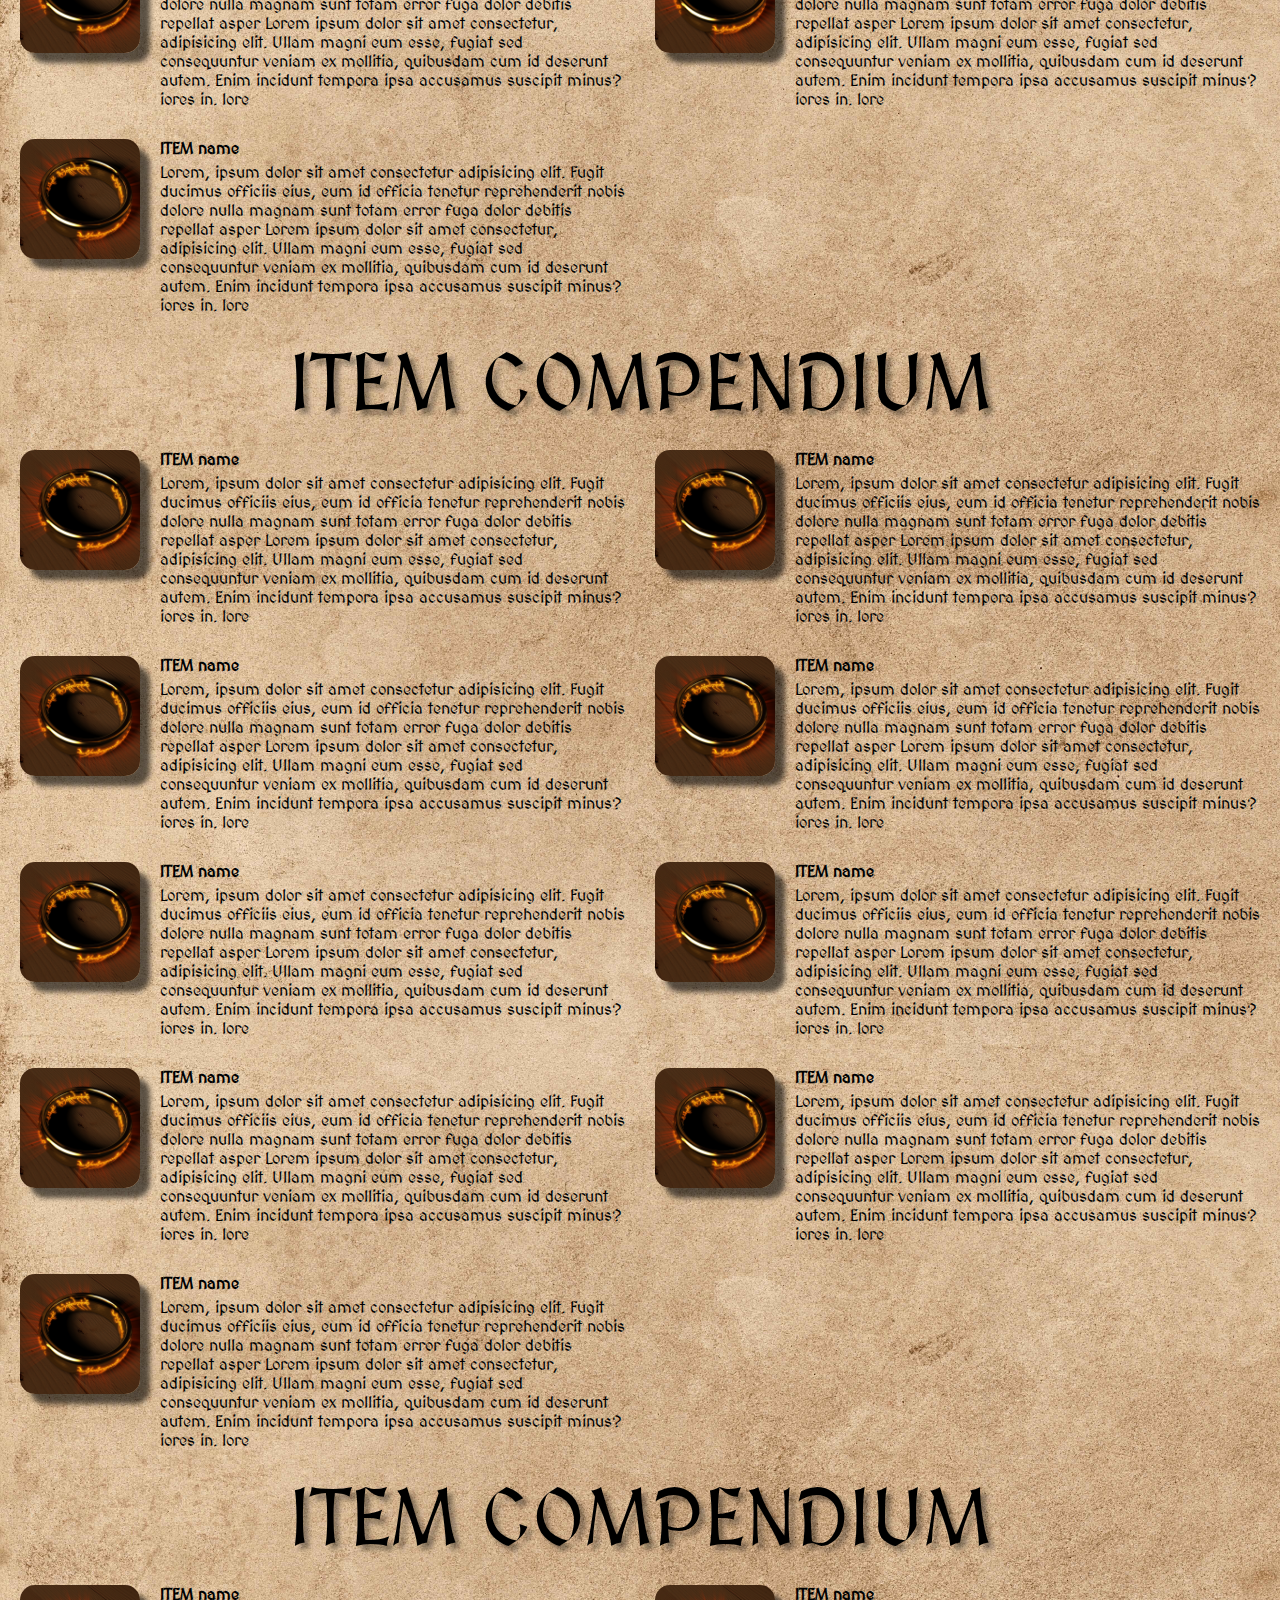
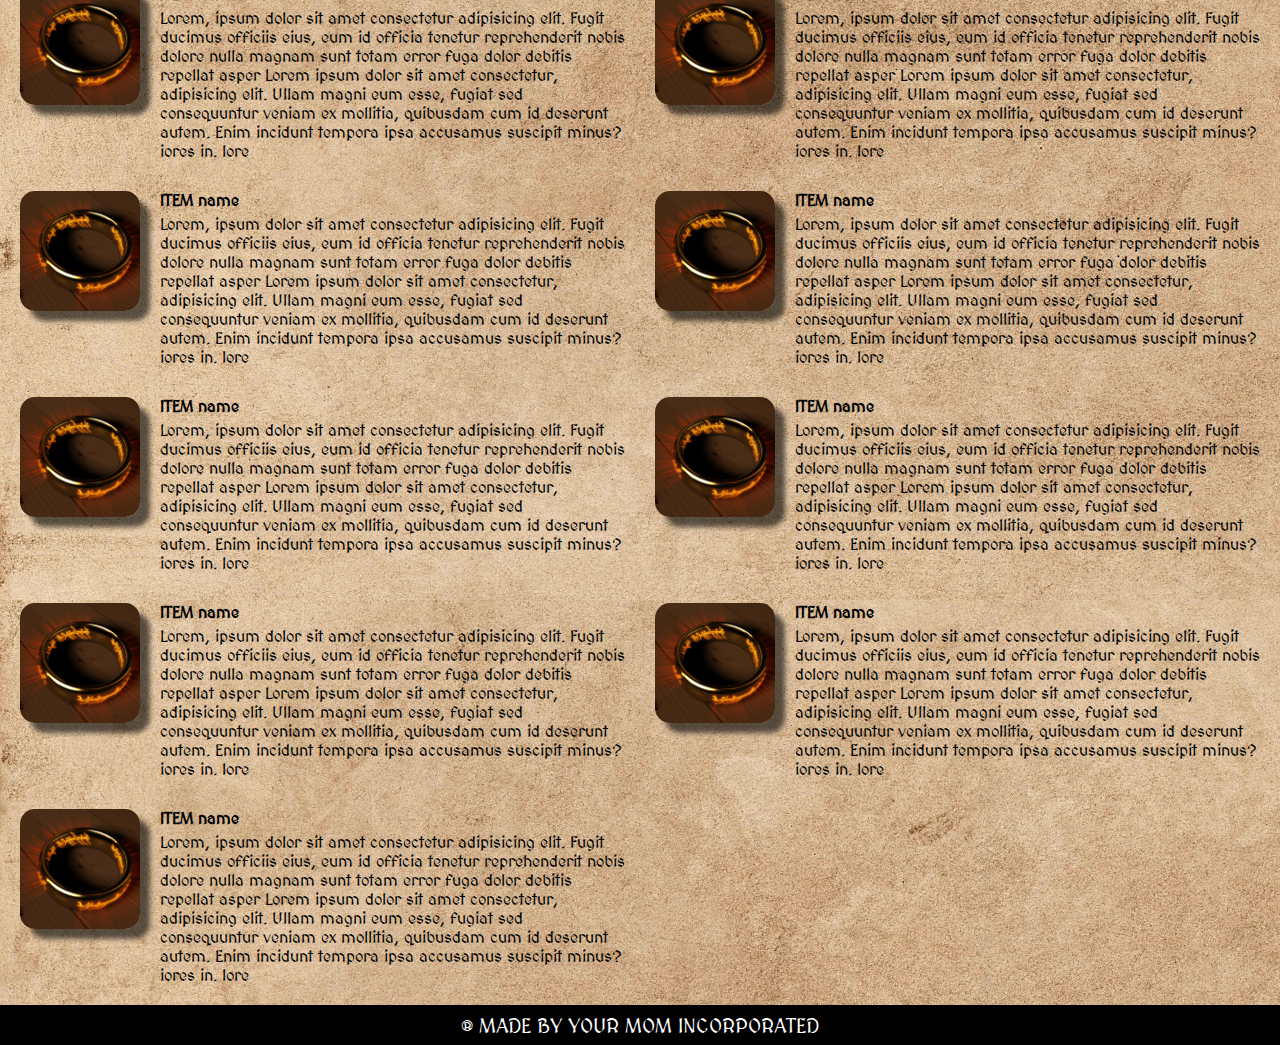
<file: item.html>
<!DOCTYPE html>
<html>
<head>
    <title>Geym</title>
    <link rel="stylesheet" href="item.css">
    <link rel="preconnect" href="https://fonts.googleapis.com">
    <link rel="preconnect" href="https://fonts.gstatic.com" crossorigin>
    <link href="https://fonts.googleapis.com/css2?family=MedievalSharp&display=swap" rel="stylesheet">
    
    <style>
    body{
        font-family: 'MedievalSharp', cursive;
        font-style: normal;
    }
    </style>
    
</head>
<body style="background-image: url('main_background.jpg');">

    <div>
        <div class="header">
            <div class="left_header">
                <a href="https://www.youtube.com/watch?v=dQw4w9WgXcQ">
                    <img src="photo folder\dnd_main.jpg" class="left_header_photo">
                </a>
            </div>
            <div class="middle_header">
                <div class="game_title">
                    <img src="photo folder/banner_items.png" >
                </div>
               
            </div>
            <div class="player_icons">

                <div class="icon_bar">
                    <div class="main_icons"> 
                    <a href="index.html">
                        <img src="photo folder/home.jpg" class="left_header_photo">
                    </a>
                    </div>
                    <div class="names">
                        <div>
                            HOME
                        </div>
                    </div>
                </div>

                <div class="icon_bar">
                    <div class="main_icons">
                        <a href="item.html">
                            <img src="photo folder/item.jpg" class="left_header_photo"> 
                        </a>
                    </div>
                    <div class="names">
                        <div>
                            ITEM COMPENDIUM
                        </div>
                    </div>
                </div>

                <div class="icon_bar">
                    <div class="main_icons">
                        <a href="spell.html">
                            <img src="photo folder/magic.jpg" class="left_header_photo">
                        </a>
                    </div>
                    <div class="names">
                        <div>
                            ARCANE LIBRARY
                        </div>
                    </div>
                </div>

                <div class="icon_bar">
                    <div class="main_icons">
                        <a href="beast.html">
                            <img src="photo folder/monster.jpg" class="left_header_photo">
                        </a>
                    </div>
                    <div class="names">
                        <div>
                            BEASTIARY
                        </div>
                    </div>
                </div>

            </div>
        </div>
    </div>
    
    <div class="main">
        <div class="title_box">
            <div class="page_title">
                ITEM COMPENDIUM
            </div>
        </div>

        <div class="item_list">
    
            <div class="mainItem">
                <div class="itemPic">
                    <img src="photo folder/item.jpg" class="mainItemPic">
                </div>
                <div class="mainItemInfo">
                    <p> <b> ITEM name</b></p>

                    Lorem, ipsum dolor sit amet consectetur adipisicing elit. Fugit ducimus officiis eius, eum id officia tenetur reprehenderit nobis dolore nulla magnam sunt totam error fuga dolor debitis repellat asper Lorem ipsum dolor sit amet consectetur, adipisicing elit. Ullam magni eum esse, fugiat sed consequuntur veniam ex mollitia, quibusdam cum id deserunt autem. Enim incidunt tempora ipsa accusamus suscipit minus?iores in. lore
                </div>
            </div>

            <div class="mainItem">
                <div class="itemPic">
                    <img src="photo folder/item.jpg" class="mainItemPic">
                </div>
                <div class="mainItemInfo">
                    <p> <b> ITEM name</b></p>

                    Lorem, ipsum dolor sit amet consectetur adipisicing elit. Fugit ducimus officiis eius, eum id officia tenetur reprehenderit nobis dolore nulla magnam sunt totam error fuga dolor debitis repellat asper Lorem ipsum dolor sit amet consectetur, adipisicing elit. Ullam magni eum esse, fugiat sed consequuntur veniam ex mollitia, quibusdam cum id deserunt autem. Enim incidunt tempora ipsa accusamus suscipit minus?iores in. lore
                </div>
            </div>

            <div class="mainItem">
                <div class="itemPic">
                    <img src="photo folder/item.jpg" class="mainItemPic">
                </div>
                <div class="mainItemInfo">
                    <p> <b> ITEM name</b></p>

                    Lorem, ipsum dolor sit amet consectetur adipisicing elit. Fugit ducimus officiis eius, eum id officia tenetur reprehenderit nobis dolore nulla magnam sunt totam error fuga dolor debitis repellat asper Lorem ipsum dolor sit amet consectetur, adipisicing elit. Ullam magni eum esse, fugiat sed consequuntur veniam ex mollitia, quibusdam cum id deserunt autem. Enim incidunt tempora ipsa accusamus suscipit minus?iores in. lore
                </div>
            </div>

            <div class="mainItem">
                <div class="itemPic">
                    <img src="photo folder/item.jpg" class="mainItemPic">
                </div>
                <div class="mainItemInfo">
                    <p> <b> ITEM name</b></p>

                    Lorem, ipsum dolor sit amet consectetur adipisicing elit. Fugit ducimus officiis eius, eum id officia tenetur reprehenderit nobis dolore nulla magnam sunt totam error fuga dolor debitis repellat asper Lorem ipsum dolor sit amet consectetur, adipisicing elit. Ullam magni eum esse, fugiat sed consequuntur veniam ex mollitia, quibusdam cum id deserunt autem. Enim incidunt tempora ipsa accusamus suscipit minus?iores in. lore
                </div>
            </div>

            <div class="mainItem">
                <div class="itemPic">
                    <img src="photo folder/item.jpg" class="mainItemPic">
                </div>
                <div class="mainItemInfo">
                    <p> <b> ITEM name</b></p>

                    Lorem, ipsum dolor sit amet consectetur adipisicing elit. Fugit ducimus officiis eius, eum id officia tenetur reprehenderit nobis dolore nulla magnam sunt totam error fuga dolor debitis repellat asper Lorem ipsum dolor sit amet consectetur, adipisicing elit. Ullam magni eum esse, fugiat sed consequuntur veniam ex mollitia, quibusdam cum id deserunt autem. Enim incidunt tempora ipsa accusamus suscipit minus?iores in. lore
                </div>
            </div>

            <div class="mainItem">
                <div class="itemPic">
                    <img src="photo folder/item.jpg" class="mainItemPic">
                </div>
                <div class="mainItemInfo">
                    <p> <b> ITEM name</b></p>

                    Lorem, ipsum dolor sit amet consectetur adipisicing elit. Fugit ducimus officiis eius, eum id officia tenetur reprehenderit nobis dolore nulla magnam sunt totam error fuga dolor debitis repellat asper Lorem ipsum dolor sit amet consectetur, adipisicing elit. Ullam magni eum esse, fugiat sed consequuntur veniam ex mollitia, quibusdam cum id deserunt autem. Enim incidunt tempora ipsa accusamus suscipit minus?iores in. lore
                </div>
            </div>

            <div class="mainItem">
                <div class="itemPic">
                    <img src="photo folder/item.jpg" class="mainItemPic">
                </div>
                <div class="mainItemInfo">
                    <p> <b> ITEM name</b></p>

                    Lorem, ipsum dolor sit amet consectetur adipisicing elit. Fugit ducimus officiis eius, eum id officia tenetur reprehenderit nobis dolore nulla magnam sunt totam error fuga dolor debitis repellat asper Lorem ipsum dolor sit amet consectetur, adipisicing elit. Ullam magni eum esse, fugiat sed consequuntur veniam ex mollitia, quibusdam cum id deserunt autem. Enim incidunt tempora ipsa accusamus suscipit minus?iores in. lore
                </div>
            </div>

            <div class="mainItem">
                <div class="itemPic">
                    <img src="photo folder/item.jpg" class="mainItemPic">
                </div>
                <div class="mainItemInfo">
                    <p> <b> ITEM name</b></p>

                    Lorem, ipsum dolor sit amet consectetur adipisicing elit. Fugit ducimus officiis eius, eum id officia tenetur reprehenderit nobis dolore nulla magnam sunt totam error fuga dolor debitis repellat asper Lorem ipsum dolor sit amet consectetur, adipisicing elit. Ullam magni eum esse, fugiat sed consequuntur veniam ex mollitia, quibusdam cum id deserunt autem. Enim incidunt tempora ipsa accusamus suscipit minus?iores in. lore
                </div>
            </div>

            <div class="mainItem">
                <div class="itemPic">
                    <img src="photo folder/item.jpg" class="mainItemPic">
                </div>
                <div class="mainItemInfo">
                    <p> <b> ITEM name</b></p>

                    Lorem, ipsum dolor sit amet consectetur adipisicing elit. Fugit ducimus officiis eius, eum id officia tenetur reprehenderit nobis dolore nulla magnam sunt totam error fuga dolor debitis repellat asper Lorem ipsum dolor sit amet consectetur, adipisicing elit. Ullam magni eum esse, fugiat sed consequuntur veniam ex mollitia, quibusdam cum id deserunt autem. Enim incidunt tempora ipsa accusamus suscipit minus?iores in. lore
                </div>
            </div>

    
        </div>

        <div class="title_box">
            <div class="page_title">
                ITEM COMPENDIUM
            </div>
        </div>

        <div class="item_list">
    
            <div class="mainItem">
                <div class="itemPic">
                    <img src="photo folder/item.jpg" class="mainItemPic">
                </div>
                <div class="mainItemInfo">
                    <p> <b> ITEM name</b></p>

                    Lorem, ipsum dolor sit amet consectetur adipisicing elit. Fugit ducimus officiis eius, eum id officia tenetur reprehenderit nobis dolore nulla magnam sunt totam error fuga dolor debitis repellat asper Lorem ipsum dolor sit amet consectetur, adipisicing elit. Ullam magni eum esse, fugiat sed consequuntur veniam ex mollitia, quibusdam cum id deserunt autem. Enim incidunt tempora ipsa accusamus suscipit minus?iores in. lore
                </div>
            </div>

            <div class="mainItem">
                <div class="itemPic">
                    <img src="photo folder/item.jpg" class="mainItemPic">
                </div>
                <div class="mainItemInfo">
                    <p> <b> ITEM name</b></p>

                    Lorem, ipsum dolor sit amet consectetur adipisicing elit. Fugit ducimus officiis eius, eum id officia tenetur reprehenderit nobis dolore nulla magnam sunt totam error fuga dolor debitis repellat asper Lorem ipsum dolor sit amet consectetur, adipisicing elit. Ullam magni eum esse, fugiat sed consequuntur veniam ex mollitia, quibusdam cum id deserunt autem. Enim incidunt tempora ipsa accusamus suscipit minus?iores in. lore
                </div>
            </div>

            <div class="mainItem">
                <div class="itemPic">
                    <img src="photo folder/item.jpg" class="mainItemPic">
                </div>
                <div class="mainItemInfo">
                    <p> <b> ITEM name</b></p>

                    Lorem, ipsum dolor sit amet consectetur adipisicing elit. Fugit ducimus officiis eius, eum id officia tenetur reprehenderit nobis dolore nulla magnam sunt totam error fuga dolor debitis repellat asper Lorem ipsum dolor sit amet consectetur, adipisicing elit. Ullam magni eum esse, fugiat sed consequuntur veniam ex mollitia, quibusdam cum id deserunt autem. Enim incidunt tempora ipsa accusamus suscipit minus?iores in. lore
                </div>
            </div>

            <div class="mainItem">
                <div class="itemPic">
                    <img src="photo folder/item.jpg" class="mainItemPic">
                </div>
                <div class="mainItemInfo">
                    <p> <b> ITEM name</b></p>

                    Lorem, ipsum dolor sit amet consectetur adipisicing elit. Fugit ducimus officiis eius, eum id officia tenetur reprehenderit nobis dolore nulla magnam sunt totam error fuga dolor debitis repellat asper Lorem ipsum dolor sit amet consectetur, adipisicing elit. Ullam magni eum esse, fugiat sed consequuntur veniam ex mollitia, quibusdam cum id deserunt autem. Enim incidunt tempora ipsa accusamus suscipit minus?iores in. lore
                </div>
            </div>

            <div class="mainItem">
                <div class="itemPic">
                    <img src="photo folder/item.jpg" class="mainItemPic">
                </div>
                <div class="mainItemInfo">
                    <p> <b> ITEM name</b></p>

                    Lorem, ipsum dolor sit amet consectetur adipisicing elit. Fugit ducimus officiis eius, eum id officia tenetur reprehenderit nobis dolore nulla magnam sunt totam error fuga dolor debitis repellat asper Lorem ipsum dolor sit amet consectetur, adipisicing elit. Ullam magni eum esse, fugiat sed consequuntur veniam ex mollitia, quibusdam cum id deserunt autem. Enim incidunt tempora ipsa accusamus suscipit minus?iores in. lore
                </div>
            </div>

            <div class="mainItem">
                <div class="itemPic">
                    <img src="photo folder/item.jpg" class="mainItemPic">
                </div>
                <div class="mainItemInfo">
                    <p> <b> ITEM name</b></p>

                    Lorem, ipsum dolor sit amet consectetur adipisicing elit. Fugit ducimus officiis eius, eum id officia tenetur reprehenderit nobis dolore nulla magnam sunt totam error fuga dolor debitis repellat asper Lorem ipsum dolor sit amet consectetur, adipisicing elit. Ullam magni eum esse, fugiat sed consequuntur veniam ex mollitia, quibusdam cum id deserunt autem. Enim incidunt tempora ipsa accusamus suscipit minus?iores in. lore
                </div>
            </div>

            <div class="mainItem">
                <div class="itemPic">
                    <img src="photo folder/item.jpg" class="mainItemPic">
                </div>
                <div class="mainItemInfo">
                    <p> <b> ITEM name</b></p>

                    Lorem, ipsum dolor sit amet consectetur adipisicing elit. Fugit ducimus officiis eius, eum id officia tenetur reprehenderit nobis dolore nulla magnam sunt totam error fuga dolor debitis repellat asper Lorem ipsum dolor sit amet consectetur, adipisicing elit. Ullam magni eum esse, fugiat sed consequuntur veniam ex mollitia, quibusdam cum id deserunt autem. Enim incidunt tempora ipsa accusamus suscipit minus?iores in. lore
                </div>
            </div>

            <div class="mainItem">
                <div class="itemPic">
                    <img src="photo folder/item.jpg" class="mainItemPic">
                </div>
                <div class="mainItemInfo">
                    <p> <b> ITEM name</b></p>

                    Lorem, ipsum dolor sit amet consectetur adipisicing elit. Fugit ducimus officiis eius, eum id officia tenetur reprehenderit nobis dolore nulla magnam sunt totam error fuga dolor debitis repellat asper Lorem ipsum dolor sit amet consectetur, adipisicing elit. Ullam magni eum esse, fugiat sed consequuntur veniam ex mollitia, quibusdam cum id deserunt autem. Enim incidunt tempora ipsa accusamus suscipit minus?iores in. lore
                </div>
            </div>

            <div class="mainItem">
                <div class="itemPic">
                    <img src="photo folder/item.jpg" class="mainItemPic">
                </div>
                <div class="mainItemInfo">
                    <p> <b> ITEM name</b></p>

                    Lorem, ipsum dolor sit amet consectetur adipisicing elit. Fugit ducimus officiis eius, eum id officia tenetur reprehenderit nobis dolore nulla magnam sunt totam error fuga dolor debitis repellat asper Lorem ipsum dolor sit amet consectetur, adipisicing elit. Ullam magni eum esse, fugiat sed consequuntur veniam ex mollitia, quibusdam cum id deserunt autem. Enim incidunt tempora ipsa accusamus suscipit minus?iores in. lore
                </div>
            </div>

    
        </div>

        <div class="title_box">
            <div class="page_title">
                ITEM COMPENDIUM
            </div>
        </div>

        <div class="item_list">
    
            <div class="mainItem">
                <div class="itemPic">
                    <img src="photo folder/item.jpg" class="mainItemPic">
                </div>
                <div class="mainItemInfo">
                    <p> <b> ITEM name</b></p>

                    Lorem, ipsum dolor sit amet consectetur adipisicing elit. Fugit ducimus officiis eius, eum id officia tenetur reprehenderit nobis dolore nulla magnam sunt totam error fuga dolor debitis repellat asper Lorem ipsum dolor sit amet consectetur, adipisicing elit. Ullam magni eum esse, fugiat sed consequuntur veniam ex mollitia, quibusdam cum id deserunt autem. Enim incidunt tempora ipsa accusamus suscipit minus?iores in. lore
                </div>
            </div>

            <div class="mainItem">
                <div class="itemPic">
                    <img src="photo folder/item.jpg" class="mainItemPic">
                </div>
                <div class="mainItemInfo">
                    <p> <b> ITEM name</b></p>

                    Lorem, ipsum dolor sit amet consectetur adipisicing elit. Fugit ducimus officiis eius, eum id officia tenetur reprehenderit nobis dolore nulla magnam sunt totam error fuga dolor debitis repellat asper Lorem ipsum dolor sit amet consectetur, adipisicing elit. Ullam magni eum esse, fugiat sed consequuntur veniam ex mollitia, quibusdam cum id deserunt autem. Enim incidunt tempora ipsa accusamus suscipit minus?iores in. lore
                </div>
            </div>

            <div class="mainItem">
                <div class="itemPic">
                    <img src="photo folder/item.jpg" class="mainItemPic">
                </div>
                <div class="mainItemInfo">
                    <p> <b> ITEM name</b></p>

                    Lorem, ipsum dolor sit amet consectetur adipisicing elit. Fugit ducimus officiis eius, eum id officia tenetur reprehenderit nobis dolore nulla magnam sunt totam error fuga dolor debitis repellat asper Lorem ipsum dolor sit amet consectetur, adipisicing elit. Ullam magni eum esse, fugiat sed consequuntur veniam ex mollitia, quibusdam cum id deserunt autem. Enim incidunt tempora ipsa accusamus suscipit minus?iores in. lore
                </div>
            </div>

            <div class="mainItem">
                <div class="itemPic">
                    <img src="photo folder/item.jpg" class="mainItemPic">
                </div>
                <div class="mainItemInfo">
                    <p> <b> ITEM name</b></p>

                    Lorem, ipsum dolor sit amet consectetur adipisicing elit. Fugit ducimus officiis eius, eum id officia tenetur reprehenderit nobis dolore nulla magnam sunt totam error fuga dolor debitis repellat asper Lorem ipsum dolor sit amet consectetur, adipisicing elit. Ullam magni eum esse, fugiat sed consequuntur veniam ex mollitia, quibusdam cum id deserunt autem. Enim incidunt tempora ipsa accusamus suscipit minus?iores in. lore
                </div>
            </div>

            <div class="mainItem">
                <div class="itemPic">
                    <img src="photo folder/item.jpg" class="mainItemPic">
                </div>
                <div class="mainItemInfo">
                    <p> <b> ITEM name</b></p>

                    Lorem, ipsum dolor sit amet consectetur adipisicing elit. Fugit ducimus officiis eius, eum id officia tenetur reprehenderit nobis dolore nulla magnam sunt totam error fuga dolor debitis repellat asper Lorem ipsum dolor sit amet consectetur, adipisicing elit. Ullam magni eum esse, fugiat sed consequuntur veniam ex mollitia, quibusdam cum id deserunt autem. Enim incidunt tempora ipsa accusamus suscipit minus?iores in. lore
                </div>
            </div>

            <div class="mainItem">
                <div class="itemPic">
                    <img src="photo folder/item.jpg" class="mainItemPic">
                </div>
                <div class="mainItemInfo">
                    <p> <b> ITEM name</b></p>

                    Lorem, ipsum dolor sit amet consectetur adipisicing elit. Fugit ducimus officiis eius, eum id officia tenetur reprehenderit nobis dolore nulla magnam sunt totam error fuga dolor debitis repellat asper Lorem ipsum dolor sit amet consectetur, adipisicing elit. Ullam magni eum esse, fugiat sed consequuntur veniam ex mollitia, quibusdam cum id deserunt autem. Enim incidunt tempora ipsa accusamus suscipit minus?iores in. lore
                </div>
            </div>

            <div class="mainItem">
                <div class="itemPic">
                    <img src="photo folder/item.jpg" class="mainItemPic">
                </div>
                <div class="mainItemInfo">
                    <p> <b> ITEM name</b></p>

                    Lorem, ipsum dolor sit amet consectetur adipisicing elit. Fugit ducimus officiis eius, eum id officia tenetur reprehenderit nobis dolore nulla magnam sunt totam error fuga dolor debitis repellat asper Lorem ipsum dolor sit amet consectetur, adipisicing elit. Ullam magni eum esse, fugiat sed consequuntur veniam ex mollitia, quibusdam cum id deserunt autem. Enim incidunt tempora ipsa accusamus suscipit minus?iores in. lore
                </div>
            </div>

            <div class="mainItem">
                <div class="itemPic">
                    <img src="photo folder/item.jpg" class="mainItemPic">
                </div>
                <div class="mainItemInfo">
                    <p> <b> ITEM name</b></p>

                    Lorem, ipsum dolor sit amet consectetur adipisicing elit. Fugit ducimus officiis eius, eum id officia tenetur reprehenderit nobis dolore nulla magnam sunt totam error fuga dolor debitis repellat asper Lorem ipsum dolor sit amet consectetur, adipisicing elit. Ullam magni eum esse, fugiat sed consequuntur veniam ex mollitia, quibusdam cum id deserunt autem. Enim incidunt tempora ipsa accusamus suscipit minus?iores in. lore
                </div>
            </div>

            <div class="mainItem">
                <div class="itemPic">
                    <img src="photo folder/item.jpg" class="mainItemPic">
                </div>
                <div class="mainItemInfo">
                    <p> <b> ITEM name</b></p>

                    Lorem, ipsum dolor sit amet consectetur adipisicing elit. Fugit ducimus officiis eius, eum id officia tenetur reprehenderit nobis dolore nulla magnam sunt totam error fuga dolor debitis repellat asper Lorem ipsum dolor sit amet consectetur, adipisicing elit. Ullam magni eum esse, fugiat sed consequuntur veniam ex mollitia, quibusdam cum id deserunt autem. Enim incidunt tempora ipsa accusamus suscipit minus?iores in. lore
                </div>
            </div>

    
        </div>

        <div class="title_box">
            <div class="page_title">
                ITEM COMPENDIUM
            </div>
        </div>

        <div class="item_list">
    
            <div class="mainItem">
                <div class="itemPic">
                    <img src="photo folder/item.jpg" class="mainItemPic">
                </div>
                <div class="mainItemInfo">
                    <p> <b> ITEM name</b></p>

                    Lorem, ipsum dolor sit amet consectetur adipisicing elit. Fugit ducimus officiis eius, eum id officia tenetur reprehenderit nobis dolore nulla magnam sunt totam error fuga dolor debitis repellat asper Lorem ipsum dolor sit amet consectetur, adipisicing elit. Ullam magni eum esse, fugiat sed consequuntur veniam ex mollitia, quibusdam cum id deserunt autem. Enim incidunt tempora ipsa accusamus suscipit minus?iores in. lore
                </div>
            </div>

            <div class="mainItem">
                <div class="itemPic">
                    <img src="photo folder/item.jpg" class="mainItemPic">
                </div>
                <div class="mainItemInfo">
                    <p> <b> ITEM name</b></p>

                    Lorem, ipsum dolor sit amet consectetur adipisicing elit. Fugit ducimus officiis eius, eum id officia tenetur reprehenderit nobis dolore nulla magnam sunt totam error fuga dolor debitis repellat asper Lorem ipsum dolor sit amet consectetur, adipisicing elit. Ullam magni eum esse, fugiat sed consequuntur veniam ex mollitia, quibusdam cum id deserunt autem. Enim incidunt tempora ipsa accusamus suscipit minus?iores in. lore
                </div>
            </div>

            <div class="mainItem">
                <div class="itemPic">
                    <img src="photo folder/item.jpg" class="mainItemPic">
                </div>
                <div class="mainItemInfo">
                    <p> <b> ITEM name</b></p>

                    Lorem, ipsum dolor sit amet consectetur adipisicing elit. Fugit ducimus officiis eius, eum id officia tenetur reprehenderit nobis dolore nulla magnam sunt totam error fuga dolor debitis repellat asper Lorem ipsum dolor sit amet consectetur, adipisicing elit. Ullam magni eum esse, fugiat sed consequuntur veniam ex mollitia, quibusdam cum id deserunt autem. Enim incidunt tempora ipsa accusamus suscipit minus?iores in. lore
                </div>
            </div>

            <div class="mainItem">
                <div class="itemPic">
                    <img src="photo folder/item.jpg" class="mainItemPic">
                </div>
                <div class="mainItemInfo">
                    <p> <b> ITEM name</b></p>

                    Lorem, ipsum dolor sit amet consectetur adipisicing elit. Fugit ducimus officiis eius, eum id officia tenetur reprehenderit nobis dolore nulla magnam sunt totam error fuga dolor debitis repellat asper Lorem ipsum dolor sit amet consectetur, adipisicing elit. Ullam magni eum esse, fugiat sed consequuntur veniam ex mollitia, quibusdam cum id deserunt autem. Enim incidunt tempora ipsa accusamus suscipit minus?iores in. lore
                </div>
            </div>

            <div class="mainItem">
                <div class="itemPic">
                    <img src="photo folder/item.jpg" class="mainItemPic">
                </div>
                <div class="mainItemInfo">
                    <p> <b> ITEM name</b></p>

                    Lorem, ipsum dolor sit amet consectetur adipisicing elit. Fugit ducimus officiis eius, eum id officia tenetur reprehenderit nobis dolore nulla magnam sunt totam error fuga dolor debitis repellat asper Lorem ipsum dolor sit amet consectetur, adipisicing elit. Ullam magni eum esse, fugiat sed consequuntur veniam ex mollitia, quibusdam cum id deserunt autem. Enim incidunt tempora ipsa accusamus suscipit minus?iores in. lore
                </div>
            </div>

            <div class="mainItem">
                <div class="itemPic">
                    <img src="photo folder/item.jpg" class="mainItemPic">
                </div>
                <div class="mainItemInfo">
                    <p> <b> ITEM name</b></p>

                    Lorem, ipsum dolor sit amet consectetur adipisicing elit. Fugit ducimus officiis eius, eum id officia tenetur reprehenderit nobis dolore nulla magnam sunt totam error fuga dolor debitis repellat asper Lorem ipsum dolor sit amet consectetur, adipisicing elit. Ullam magni eum esse, fugiat sed consequuntur veniam ex mollitia, quibusdam cum id deserunt autem. Enim incidunt tempora ipsa accusamus suscipit minus?iores in. lore
                </div>
            </div>

            <div class="mainItem">
                <div class="itemPic">
                    <img src="photo folder/item.jpg" class="mainItemPic">
                </div>
                <div class="mainItemInfo">
                    <p> <b> ITEM name</b></p>

                    Lorem, ipsum dolor sit amet consectetur adipisicing elit. Fugit ducimus officiis eius, eum id officia tenetur reprehenderit nobis dolore nulla magnam sunt totam error fuga dolor debitis repellat asper Lorem ipsum dolor sit amet consectetur, adipisicing elit. Ullam magni eum esse, fugiat sed consequuntur veniam ex mollitia, quibusdam cum id deserunt autem. Enim incidunt tempora ipsa accusamus suscipit minus?iores in. lore
                </div>
            </div>

            <div class="mainItem">
                <div class="itemPic">
                    <img src="photo folder/item.jpg" class="mainItemPic">
                </div>
                <div class="mainItemInfo">
                    <p> <b> ITEM name</b></p>

                    Lorem, ipsum dolor sit amet consectetur adipisicing elit. Fugit ducimus officiis eius, eum id officia tenetur reprehenderit nobis dolore nulla magnam sunt totam error fuga dolor debitis repellat asper Lorem ipsum dolor sit amet consectetur, adipisicing elit. Ullam magni eum esse, fugiat sed consequuntur veniam ex mollitia, quibusdam cum id deserunt autem. Enim incidunt tempora ipsa accusamus suscipit minus?iores in. lore
                </div>
            </div>

            <div class="mainItem">
                <div class="itemPic">
                    <img src="photo folder/item.jpg" class="mainItemPic">
                </div>
                <div class="mainItemInfo">
                    <p> <b> ITEM name</b></p>

                    Lorem, ipsum dolor sit amet consectetur adipisicing elit. Fugit ducimus officiis eius, eum id officia tenetur reprehenderit nobis dolore nulla magnam sunt totam error fuga dolor debitis repellat asper Lorem ipsum dolor sit amet consectetur, adipisicing elit. Ullam magni eum esse, fugiat sed consequuntur veniam ex mollitia, quibusdam cum id deserunt autem. Enim incidunt tempora ipsa accusamus suscipit minus?iores in. lore
                </div>
            </div>

    
        </div>

        <div class="title_box">
            <div class="page_title">
                ITEM COMPENDIUM
            </div>
        </div>

        <div class="item_list">
    
            <div class="mainItem">
                <div class="itemPic">
                    <img src="photo folder/item.jpg" class="mainItemPic">
                </div>
                <div class="mainItemInfo">
                    <p> <b> ITEM name</b></p>

                    Lorem, ipsum dolor sit amet consectetur adipisicing elit. Fugit ducimus officiis eius, eum id officia tenetur reprehenderit nobis dolore nulla magnam sunt totam error fuga dolor debitis repellat asper Lorem ipsum dolor sit amet consectetur, adipisicing elit. Ullam magni eum esse, fugiat sed consequuntur veniam ex mollitia, quibusdam cum id deserunt autem. Enim incidunt tempora ipsa accusamus suscipit minus?iores in. lore
                </div>
            </div>

            <div class="mainItem">
                <div class="itemPic">
                    <img src="photo folder/item.jpg" class="mainItemPic">
                </div>
                <div class="mainItemInfo">
                    <p> <b> ITEM name</b></p>

                    Lorem, ipsum dolor sit amet consectetur adipisicing elit. Fugit ducimus officiis eius, eum id officia tenetur reprehenderit nobis dolore nulla magnam sunt totam error fuga dolor debitis repellat asper Lorem ipsum dolor sit amet consectetur, adipisicing elit. Ullam magni eum esse, fugiat sed consequuntur veniam ex mollitia, quibusdam cum id deserunt autem. Enim incidunt tempora ipsa accusamus suscipit minus?iores in. lore
                </div>
            </div>

            <div class="mainItem">
                <div class="itemPic">
                    <img src="photo folder/item.jpg" class="mainItemPic">
                </div>
                <div class="mainItemInfo">
                    <p> <b> ITEM name</b></p>

                    Lorem, ipsum dolor sit amet consectetur adipisicing elit. Fugit ducimus officiis eius, eum id officia tenetur reprehenderit nobis dolore nulla magnam sunt totam error fuga dolor debitis repellat asper Lorem ipsum dolor sit amet consectetur, adipisicing elit. Ullam magni eum esse, fugiat sed consequuntur veniam ex mollitia, quibusdam cum id deserunt autem. Enim incidunt tempora ipsa accusamus suscipit minus?iores in. lore
                </div>
            </div>

            <div class="mainItem">
                <div class="itemPic">
                    <img src="photo folder/item.jpg" class="mainItemPic">
                </div>
                <div class="mainItemInfo">
                    <p> <b> ITEM name</b></p>

                    Lorem, ipsum dolor sit amet consectetur adipisicing elit. Fugit ducimus officiis eius, eum id officia tenetur reprehenderit nobis dolore nulla magnam sunt totam error fuga dolor debitis repellat asper Lorem ipsum dolor sit amet consectetur, adipisicing elit. Ullam magni eum esse, fugiat sed consequuntur veniam ex mollitia, quibusdam cum id deserunt autem. Enim incidunt tempora ipsa accusamus suscipit minus?iores in. lore
                </div>
            </div>

            <div class="mainItem">
                <div class="itemPic">
                    <img src="photo folder/item.jpg" class="mainItemPic">
                </div>
                <div class="mainItemInfo">
                    <p> <b> ITEM name</b></p>

                    Lorem, ipsum dolor sit amet consectetur adipisicing elit. Fugit ducimus officiis eius, eum id officia tenetur reprehenderit nobis dolore nulla magnam sunt totam error fuga dolor debitis repellat asper Lorem ipsum dolor sit amet consectetur, adipisicing elit. Ullam magni eum esse, fugiat sed consequuntur veniam ex mollitia, quibusdam cum id deserunt autem. Enim incidunt tempora ipsa accusamus suscipit minus?iores in. lore
                </div>
            </div>

            <div class="mainItem">
                <div class="itemPic">
                    <img src="photo folder/item.jpg" class="mainItemPic">
                </div>
                <div class="mainItemInfo">
                    <p> <b> ITEM name</b></p>

                    Lorem, ipsum dolor sit amet consectetur adipisicing elit. Fugit ducimus officiis eius, eum id officia tenetur reprehenderit nobis dolore nulla magnam sunt totam error fuga dolor debitis repellat asper Lorem ipsum dolor sit amet consectetur, adipisicing elit. Ullam magni eum esse, fugiat sed consequuntur veniam ex mollitia, quibusdam cum id deserunt autem. Enim incidunt tempora ipsa accusamus suscipit minus?iores in. lore
                </div>
            </div>

            <div class="mainItem">
                <div class="itemPic">
                    <img src="photo folder/item.jpg" class="mainItemPic">
                </div>
                <div class="mainItemInfo">
                    <p> <b> ITEM name</b></p>

                    Lorem, ipsum dolor sit amet consectetur adipisicing elit. Fugit ducimus officiis eius, eum id officia tenetur reprehenderit nobis dolore nulla magnam sunt totam error fuga dolor debitis repellat asper Lorem ipsum dolor sit amet consectetur, adipisicing elit. Ullam magni eum esse, fugiat sed consequuntur veniam ex mollitia, quibusdam cum id deserunt autem. Enim incidunt tempora ipsa accusamus suscipit minus?iores in. lore
                </div>
            </div>

            <div class="mainItem">
                <div class="itemPic">
                    <img src="photo folder/item.jpg" class="mainItemPic">
                </div>
                <div class="mainItemInfo">
                    <p> <b> ITEM name</b></p>

                    Lorem, ipsum dolor sit amet consectetur adipisicing elit. Fugit ducimus officiis eius, eum id officia tenetur reprehenderit nobis dolore nulla magnam sunt totam error fuga dolor debitis repellat asper Lorem ipsum dolor sit amet consectetur, adipisicing elit. Ullam magni eum esse, fugiat sed consequuntur veniam ex mollitia, quibusdam cum id deserunt autem. Enim incidunt tempora ipsa accusamus suscipit minus?iores in. lore
                </div>
            </div>

            <div class="mainItem">
                <div class="itemPic">
                    <img src="photo folder/item.jpg" class="mainItemPic">
                </div>
                <div class="mainItemInfo">
                    <p> <b> ITEM name</b></p>

                    Lorem, ipsum dolor sit amet consectetur adipisicing elit. Fugit ducimus officiis eius, eum id officia tenetur reprehenderit nobis dolore nulla magnam sunt totam error fuga dolor debitis repellat asper Lorem ipsum dolor sit amet consectetur, adipisicing elit. Ullam magni eum esse, fugiat sed consequuntur veniam ex mollitia, quibusdam cum id deserunt autem. Enim incidunt tempora ipsa accusamus suscipit minus?iores in. lore
                </div>
            </div>

    
        </div>
    
    </div>

        
    <div class="footer">
        <div>
            &reg; MADE BY YOUR MOM INCORPORATED
        </div>
        
    </div>
</body>
</html>
</file>
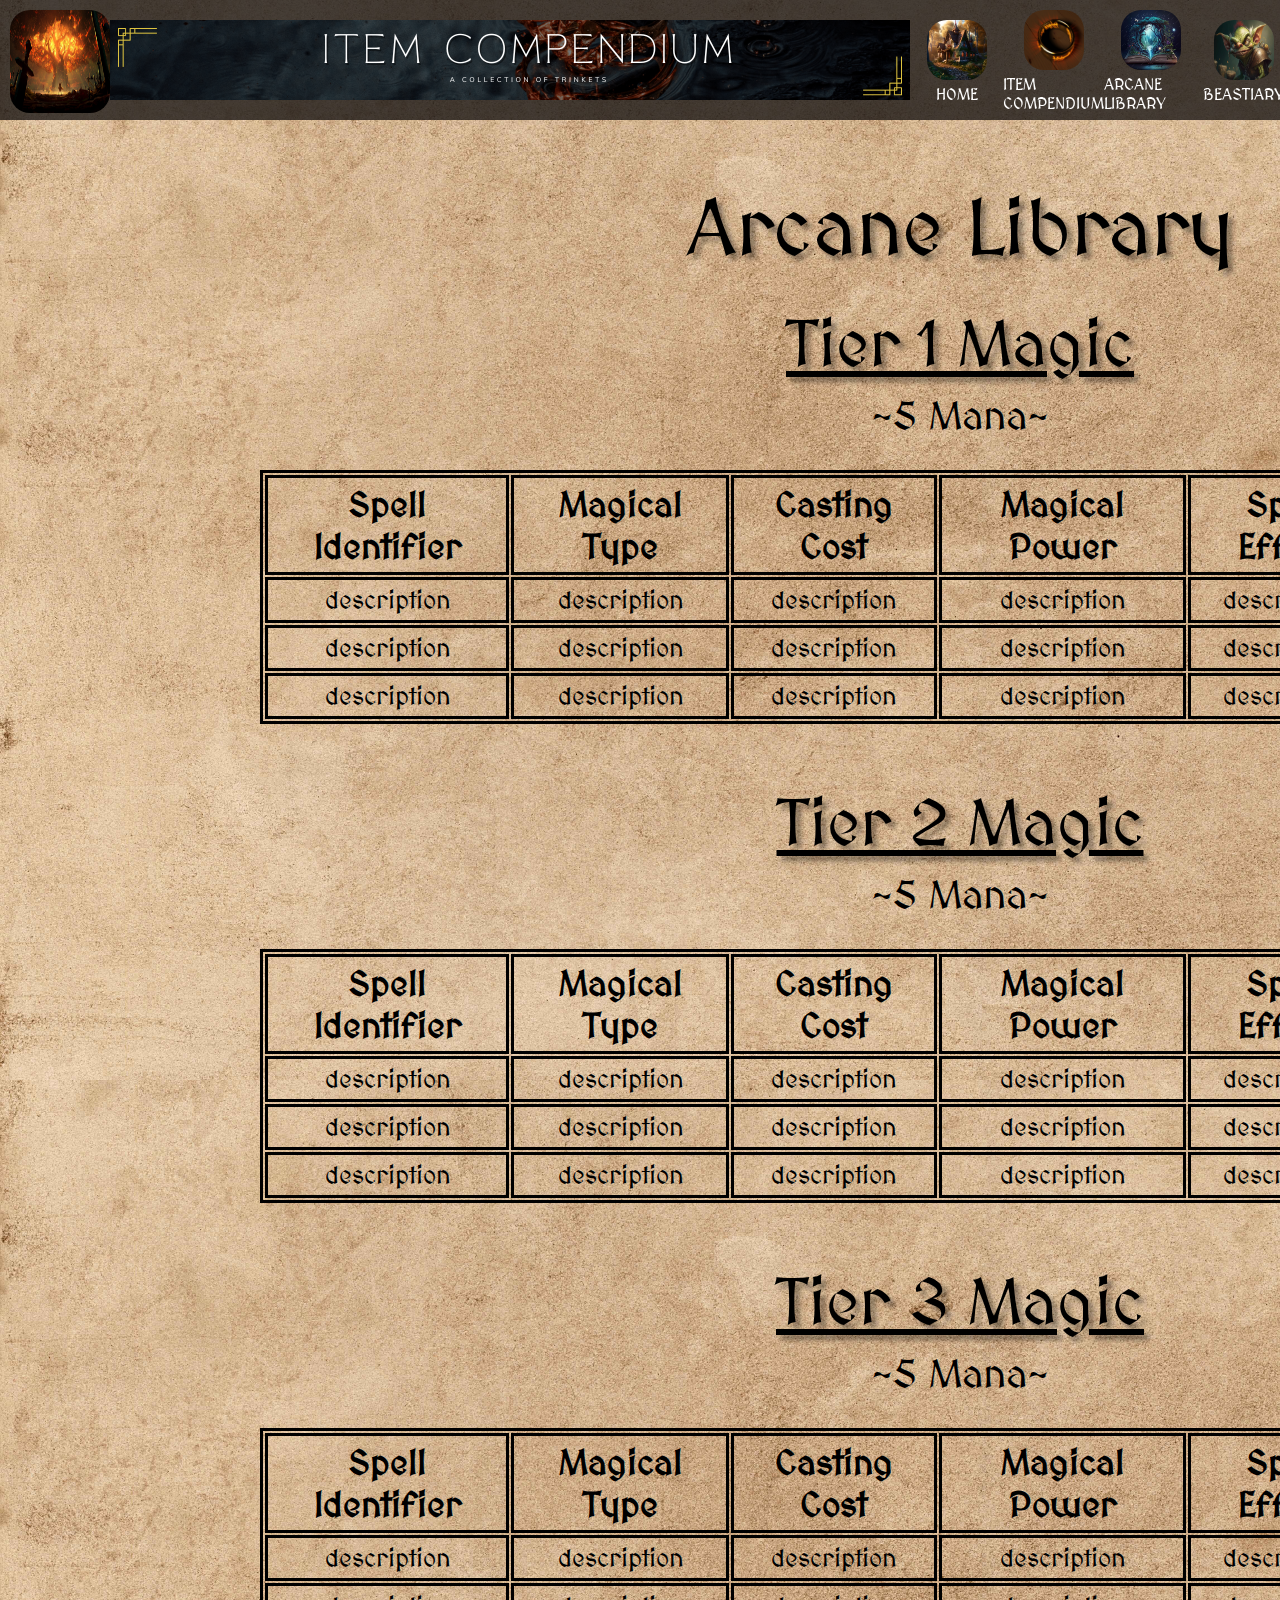
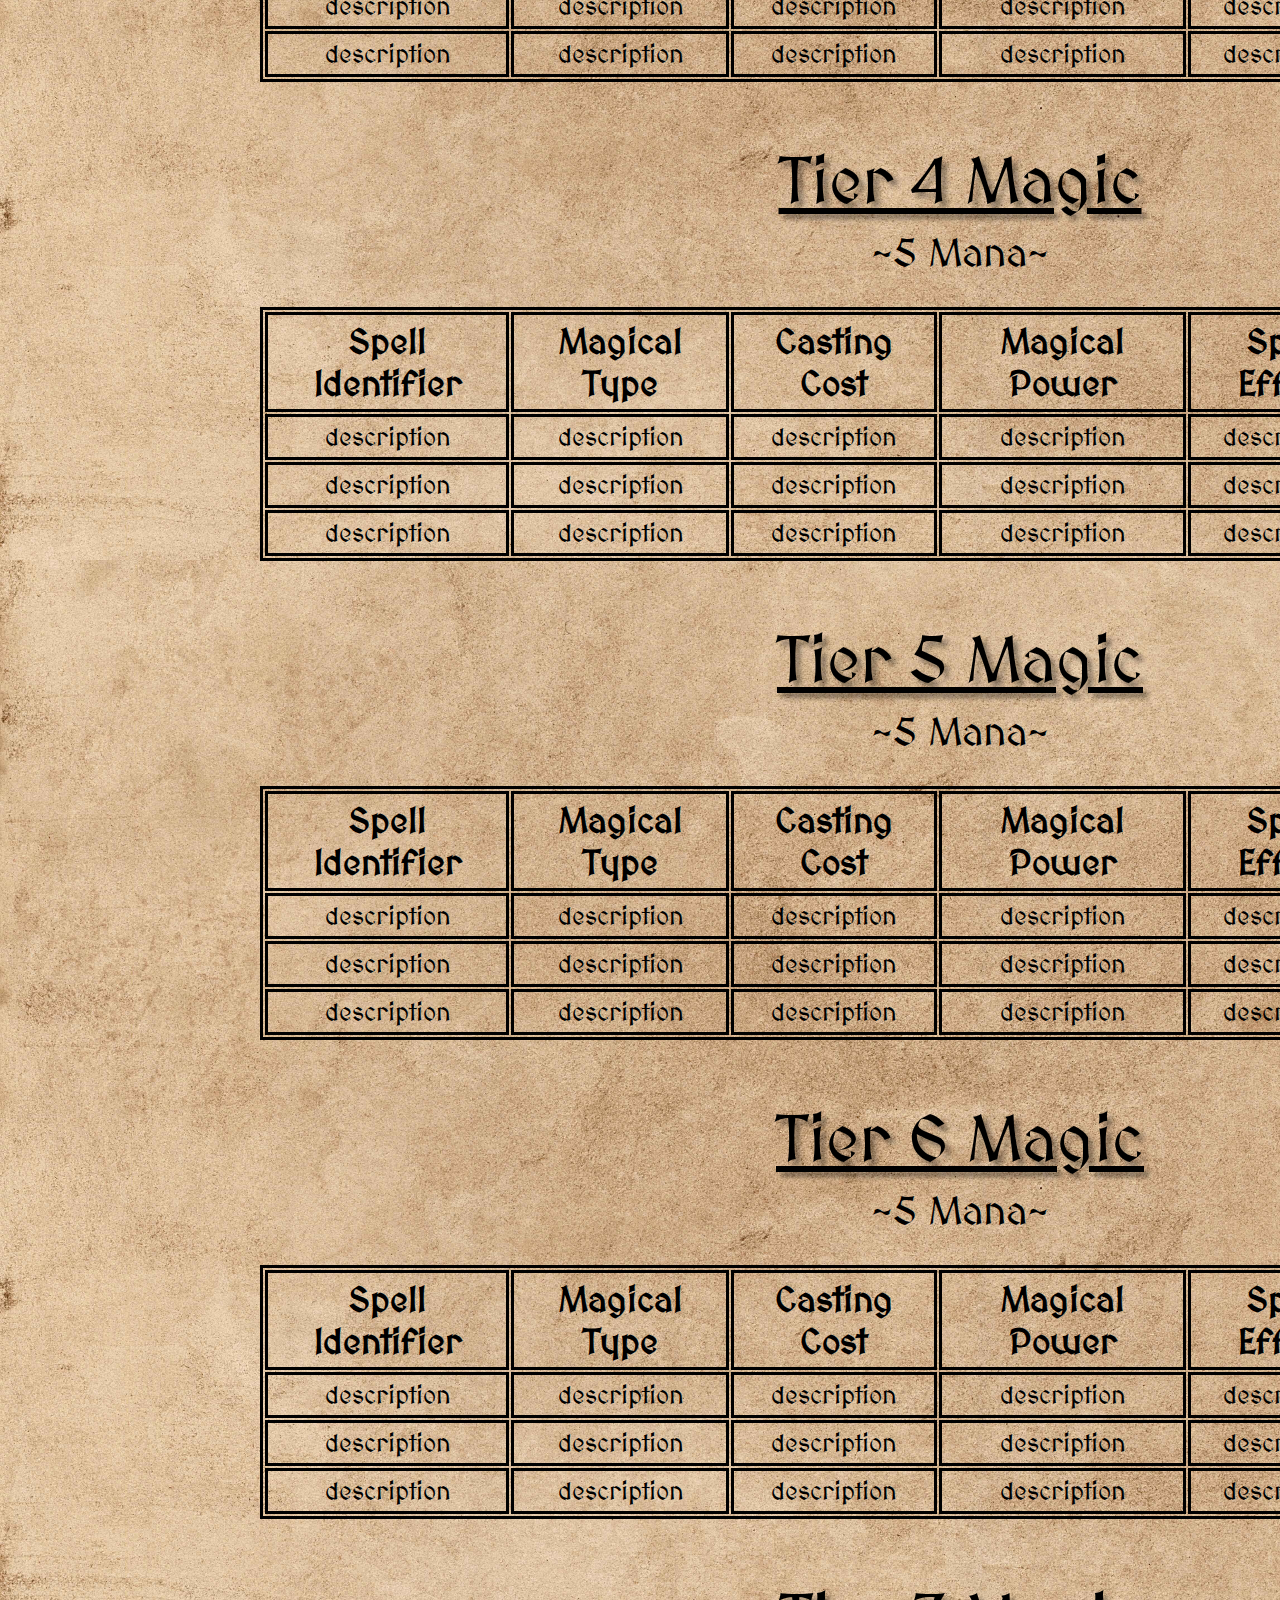
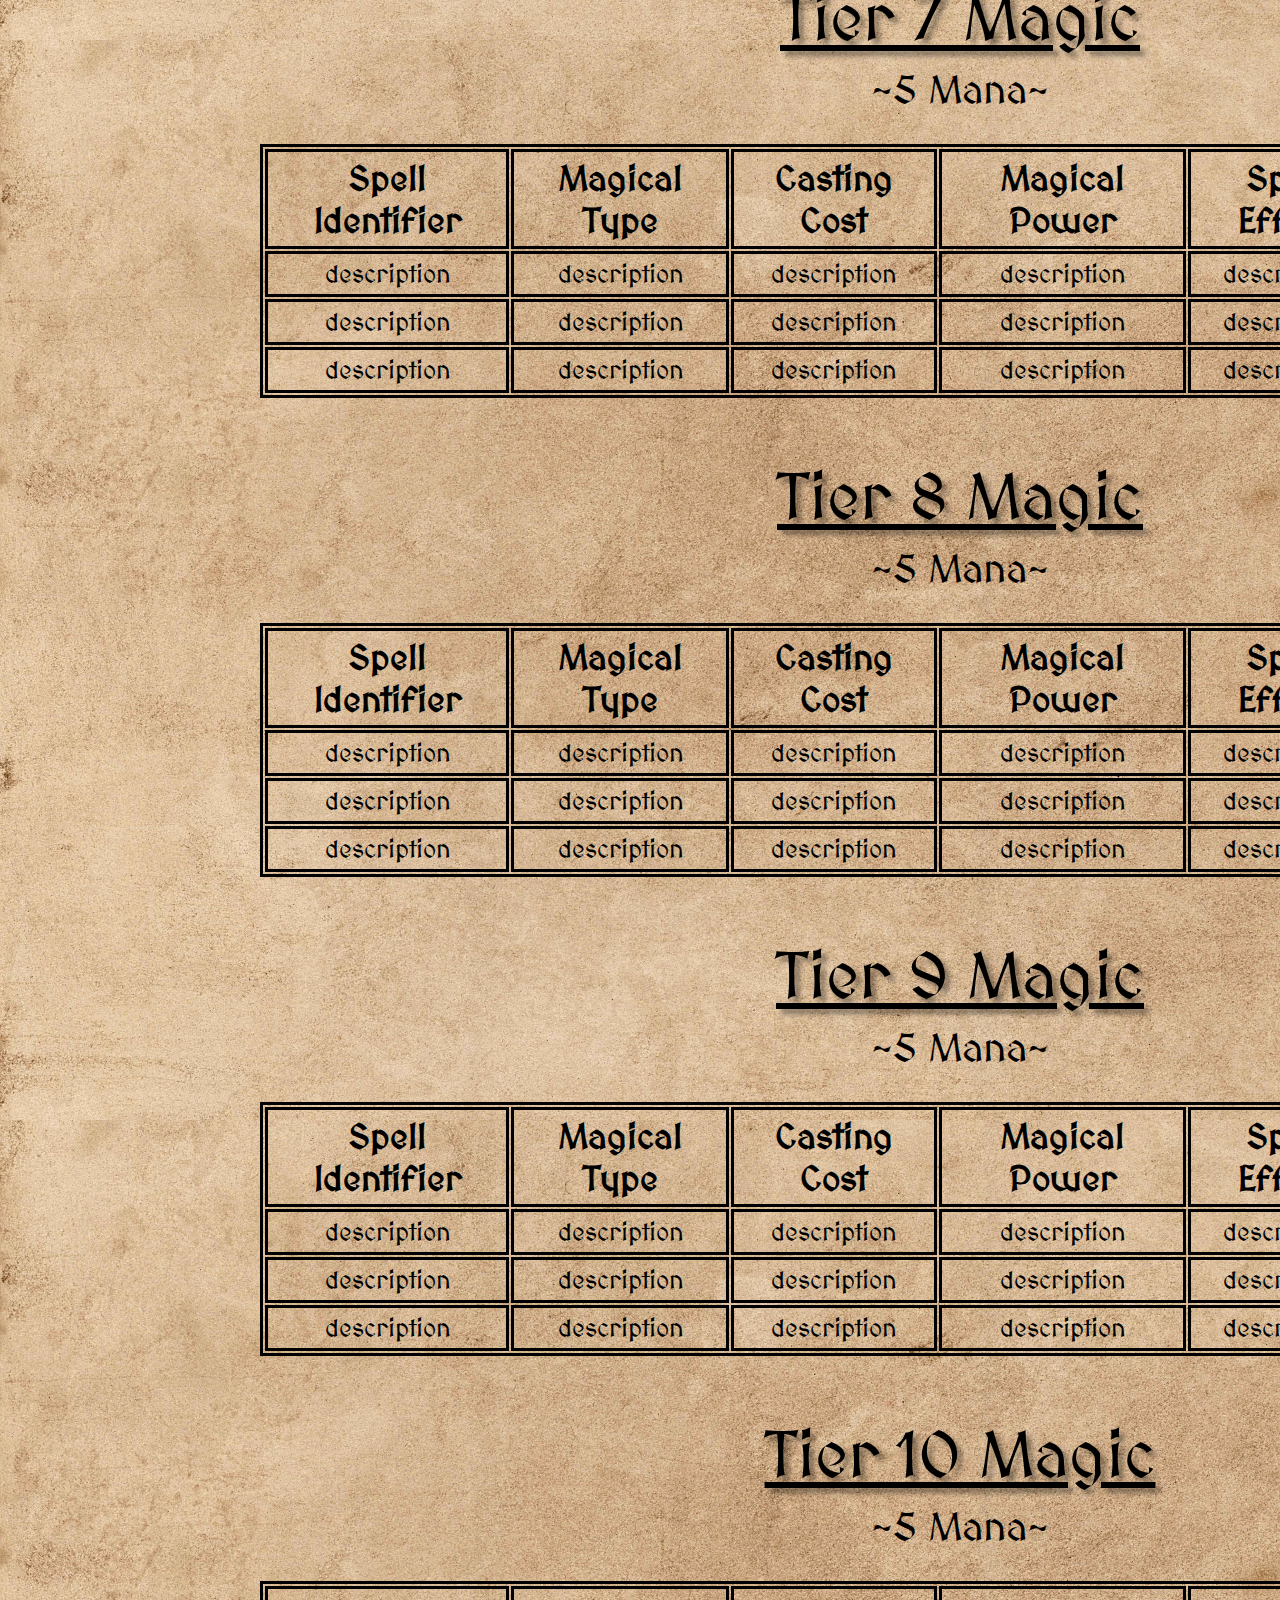
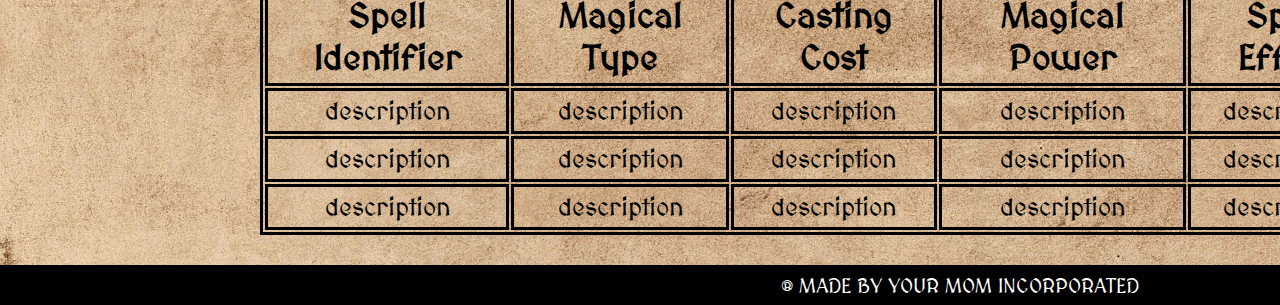
<file: spell.html>
<!DOCTYPE html>
<html>
<head>
    <title>Geym</title>
    <link rel="stylesheet" href="spell.css">
    <link rel="preconnect" href="https://fonts.googleapis.com">
    <link rel="preconnect" href="https://fonts.gstatic.com" crossorigin>
    <link href="https://fonts.googleapis.com/css2?family=MedievalSharp&display=swap" rel="stylesheet">
    
    <style>
    body{
        font-family: 'MedievalSharp', cursive;
        font-style: normal;
    }
    </style>
    
</head>
<body style="background-image: url('main_background.jpg');">

    <div>
        <div class="header">
            <div class="left_header">
                <a href="https://www.youtube.com/watch?v=dQw4w9WgXcQ">
                    <img src="photo folder\dnd_main.jpg" class="left_header_photo">
                </a>
            </div>
            <div class="middle_header">
                <div class="game_title">
                    <img src="photo folder/banner_items.png" >
                </div>
               
            </div>
            <div class="player_icons">

                <div class="icon_bar">
                    <div class="main_icons"> 
                    <a href="index.html">
                        <img src="photo folder/home.jpg" class="left_header_photo">
                    </a>
                    </div>
                    <div class="names">
                        <div>
                            HOME
                        </div>
                    </div>
                </div>

                <div class="icon_bar">
                    <div class="main_icons">
                        <a href="item.html">
                            <img src="photo folder/item.jpg" class="left_header_photo"> 
                        </a>
                    </div>
                    <div class="names">
                        <div>
                            ITEM COMPENDIUM
                        </div>
                    </div>
                </div>

                <div class="icon_bar">
                    <div class="main_icons">
                        <a href="spell.html">
                            <img src="photo folder/magic.jpg" class="left_header_photo">
                        </a>
                    </div>
                    <div class="names">
                        <div>
                            ARCANE LIBRARY
                        </div>
                    </div>
                </div>

                <div class="icon_bar">
                    <div class="main_icons">
                        <a href="beast.html">
                            <img src="photo folder/monster.jpg" class="left_header_photo">
                        </a>
                    </div>
                    <div class="names">
                        <div>
                            BEASTIARY
                        </div>
                    </div>
                </div>

            </div>
        </div>
    </div>
    
    <div class="main">
        <div class="title_box">
            <div class="page_title">
                Arcane Library
            </div>
        </div>

        <div class="title_box">
            <div class="tier_title">
                <u> Tier 1 Magic </u>
            </div>
            <div class="decription_cost">
                ~5 Mana~
            </div>
        </div>
        
        <div class="table_contain">
            <table>
                <tr>
                    <th> Spell Identifier</th>
                    <th> Magical Type</th>
                    <th> Casting Cost</th>
                    <th> Magical Power</th>
                    <th> Spell Effect</th>
                    <th> Affected Targets</th>
                </tr>
                <tr>
                   <td>description</td>
                   <td>description</td> 
                   <td>description</td> 
                   <td>description</td> 
                   <td>description</td> 
                   <td>description</td>  
                </tr>
                <tr>
                    <td>description</td>
                    <td>description</td> 
                    <td>description</td> 
                    <td>description</td> 
                    <td>description</td> 
                    <td>description</td>  
                 </tr>
                 <tr>
                    <td>description</td>
                    <td>description</td> 
                    <td>description</td> 
                    <td>description</td> 
                    <td>description</td> 
                    <td>description</td>  
                 </tr>
            </table>
        </div>
        
        <div class="title_box">
            <div class="tier_title">
                <u> Tier 2 Magic </u>
            </div>
            <div class="decription_cost">
                ~5 Mana~
            </div>
        </div>
        
        <div class="table_contain">
            <table>
                <tr>
                    <th> Spell Identifier</th>
                    <th> Magical Type</th>
                    <th> Casting Cost</th>
                    <th> Magical Power</th>
                    <th> Spell Effect</th>
                    <th> Affected Targets</th>
                </tr>
                <tr>
                   <td>description</td>
                   <td>description</td> 
                   <td>description</td> 
                   <td>description</td> 
                   <td>description</td> 
                   <td>description</td>  
                </tr>
                <tr>
                    <td>description</td>
                    <td>description</td> 
                    <td>description</td> 
                    <td>description</td> 
                    <td>description</td> 
                    <td>description</td>  
                 </tr>
                 <tr>
                    <td>description</td>
                    <td>description</td> 
                    <td>description</td> 
                    <td>description</td> 
                    <td>description</td> 
                    <td>description</td>  
                 </tr>
            </table>
        </div>

        <div class="title_box">
            <div class="tier_title">
                <u> Tier 3 Magic </u>
            </div>
            <div class="decription_cost">
                ~5 Mana~
            </div>
        </div>
        
        <div class="table_contain">
            <table>
                <tr>
                    <th> Spell Identifier</th>
                    <th> Magical Type</th>
                    <th> Casting Cost</th>
                    <th> Magical Power</th>
                    <th> Spell Effect</th>
                    <th> Affected Targets</th>
                </tr>
                <tr>
                   <td>description</td>
                   <td>description</td> 
                   <td>description</td> 
                   <td>description</td> 
                   <td>description</td> 
                   <td>description</td>  
                </tr>
                <tr>
                    <td>description</td>
                    <td>description</td> 
                    <td>description</td> 
                    <td>description</td> 
                    <td>description</td> 
                    <td>description</td>  
                 </tr>
                 <tr>
                    <td>description</td>
                    <td>description</td> 
                    <td>description</td> 
                    <td>description</td> 
                    <td>description</td> 
                    <td>description</td>  
                 </tr>
            </table>
        </div>

        <div class="title_box">
            <div class="tier_title">
                <u> Tier 4 Magic </u>
            </div>
            <div class="decription_cost">
                ~5 Mana~
            </div>
        </div>
        
        <div class="table_contain">
            <table>
                <tr>
                    <th> Spell Identifier</th>
                    <th> Magical Type</th>
                    <th> Casting Cost</th>
                    <th> Magical Power</th>
                    <th> Spell Effect</th>
                    <th> Affected Targets</th>
                </tr>
                <tr>
                   <td>description</td>
                   <td>description</td> 
                   <td>description</td> 
                   <td>description</td> 
                   <td>description</td> 
                   <td>description</td>  
                </tr>
                <tr>
                    <td>description</td>
                    <td>description</td> 
                    <td>description</td> 
                    <td>description</td> 
                    <td>description</td> 
                    <td>description</td>  
                 </tr>
                 <tr>
                    <td>description</td>
                    <td>description</td> 
                    <td>description</td> 
                    <td>description</td> 
                    <td>description</td> 
                    <td>description</td>  
                 </tr>
            </table>
        </div>

        <div class="title_box">
            <div class="tier_title">
                <u> Tier 5 Magic </u>
            </div>
            <div class="decription_cost">
                ~5 Mana~
            </div>
        </div>
        
        <div class="table_contain">
            <table>
                <tr>
                    <th> Spell Identifier</th>
                    <th> Magical Type</th>
                    <th> Casting Cost</th>
                    <th> Magical Power</th>
                    <th> Spell Effect</th>
                    <th> Affected Targets</th>
                </tr>
                <tr>
                   <td>description</td>
                   <td>description</td> 
                   <td>description</td> 
                   <td>description</td> 
                   <td>description</td> 
                   <td>description</td>  
                </tr>
                <tr>
                    <td>description</td>
                    <td>description</td> 
                    <td>description</td> 
                    <td>description</td> 
                    <td>description</td> 
                    <td>description</td>  
                 </tr>
                 <tr>
                    <td>description</td>
                    <td>description</td> 
                    <td>description</td> 
                    <td>description</td> 
                    <td>description</td> 
                    <td>description</td>  
                 </tr>
            </table>
        </div>

        <div class="title_box">
            <div class="tier_title">
                <u> Tier 6 Magic </u>
            </div>
            <div class="decription_cost">
                ~5 Mana~
            </div>
        </div>
        
        <div class="table_contain">
            <table>
                <tr>
                    <th> Spell Identifier</th>
                    <th> Magical Type</th>
                    <th> Casting Cost</th>
                    <th> Magical Power</th>
                    <th> Spell Effect</th>
                    <th> Affected Targets</th>
                </tr>
                <tr>
                   <td>description</td>
                   <td>description</td> 
                   <td>description</td> 
                   <td>description</td> 
                   <td>description</td> 
                   <td>description</td>  
                </tr>
                <tr>
                    <td>description</td>
                    <td>description</td> 
                    <td>description</td> 
                    <td>description</td> 
                    <td>description</td> 
                    <td>description</td>  
                 </tr>
                 <tr>
                    <td>description</td>
                    <td>description</td> 
                    <td>description</td> 
                    <td>description</td> 
                    <td>description</td> 
                    <td>description</td>  
                 </tr>
            </table>
        </div>

        <div class="title_box">
            <div class="tier_title">
                <u> Tier 7 Magic </u>
            </div>
            <div class="decription_cost">
                ~5 Mana~
            </div>
        </div>
        
        <div class="table_contain">
            <table>
                <tr>
                    <th> Spell Identifier</th>
                    <th> Magical Type</th>
                    <th> Casting Cost</th>
                    <th> Magical Power</th>
                    <th> Spell Effect</th>
                    <th> Affected Targets</th>
                </tr>
                <tr>
                   <td>description</td>
                   <td>description</td> 
                   <td>description</td> 
                   <td>description</td> 
                   <td>description</td> 
                   <td>description</td>  
                </tr>
                <tr>
                    <td>description</td>
                    <td>description</td> 
                    <td>description</td> 
                    <td>description</td> 
                    <td>description</td> 
                    <td>description</td>  
                 </tr>
                 <tr>
                    <td>description</td>
                    <td>description</td> 
                    <td>description</td> 
                    <td>description</td> 
                    <td>description</td> 
                    <td>description</td>  
                 </tr>
            </table>
        </div>

        <div class="title_box">
            <div class="tier_title">
                <u> Tier 8 Magic </u>
            </div>
            <div class="decription_cost">
                ~5 Mana~
            </div>
        </div>
        
        <div class="table_contain">
            <table>
                <tr>
                    <th> Spell Identifier</th>
                    <th> Magical Type</th>
                    <th> Casting Cost</th>
                    <th> Magical Power</th>
                    <th> Spell Effect</th>
                    <th> Affected Targets</th>
                </tr>
                <tr>
                   <td>description</td>
                   <td>description</td> 
                   <td>description</td> 
                   <td>description</td> 
                   <td>description</td> 
                   <td>description</td>  
                </tr>
                <tr>
                    <td>description</td>
                    <td>description</td> 
                    <td>description</td> 
                    <td>description</td> 
                    <td>description</td> 
                    <td>description</td>  
                 </tr>
                 <tr>
                    <td>description</td>
                    <td>description</td> 
                    <td>description</td> 
                    <td>description</td> 
                    <td>description</td> 
                    <td>description</td>  
                 </tr>
            </table>
        </div>

        <div class="title_box">
            <div class="tier_title">
                <u> Tier 9 Magic </u>
            </div>
            <div class="decription_cost">
                ~5 Mana~
            </div>
        </div>
        
        <div class="table_contain">
            <table>
                <tr>
                    <th> Spell Identifier</th>
                    <th> Magical Type</th>
                    <th> Casting Cost</th>
                    <th> Magical Power</th>
                    <th> Spell Effect</th>
                    <th> Affected Targets</th>
                </tr>
                <tr>
                   <td>description</td>
                   <td>description</td> 
                   <td>description</td> 
                   <td>description</td> 
                   <td>description</td> 
                   <td>description</td>  
                </tr>
                <tr>
                    <td>description</td>
                    <td>description</td> 
                    <td>description</td> 
                    <td>description</td> 
                    <td>description</td> 
                    <td>description</td>  
                 </tr>
                 <tr>
                    <td>description</td>
                    <td>description</td> 
                    <td>description</td> 
                    <td>description</td> 
                    <td>description</td> 
                    <td>description</td>  
                 </tr>
            </table>
        </div>

        <div class="title_box">
            <div class="tier_title">
                <u> Tier 10 Magic </u>
            </div>
            <div class="decription_cost">
                ~5 Mana~
            </div>
        </div>
        
        <div class="table_contain">
            <table>
                <tr>
                    <th> Spell Identifier</th>
                    <th> Magical Type</th>
                    <th> Casting Cost</th>
                    <th> Magical Power</th>
                    <th> Spell Effect</th>
                    <th> Affected Targets</th>
                </tr>
                <tr>
                   <td>description</td>
                   <td>description</td> 
                   <td>description</td> 
                   <td>description</td> 
                   <td>description</td> 
                   <td>description</td>  
                </tr>
                <tr>
                    <td>description</td>
                    <td>description</td> 
                    <td>description</td> 
                    <td>description</td> 
                    <td>description</td> 
                    <td>description</td>  
                 </tr>
                 <tr>
                    <td>description</td>
                    <td>description</td> 
                    <td>description</td> 
                    <td>description</td> 
                    <td>description</td> 
                    <td>description</td>  
                 </tr>
            </table>
        </div>
    
    </div>

        
    <div class="footer">
        <div>
            &reg; MADE BY YOUR MOM INCORPORATED
        </div>
        
    </div>
</body>
</html>
</file>
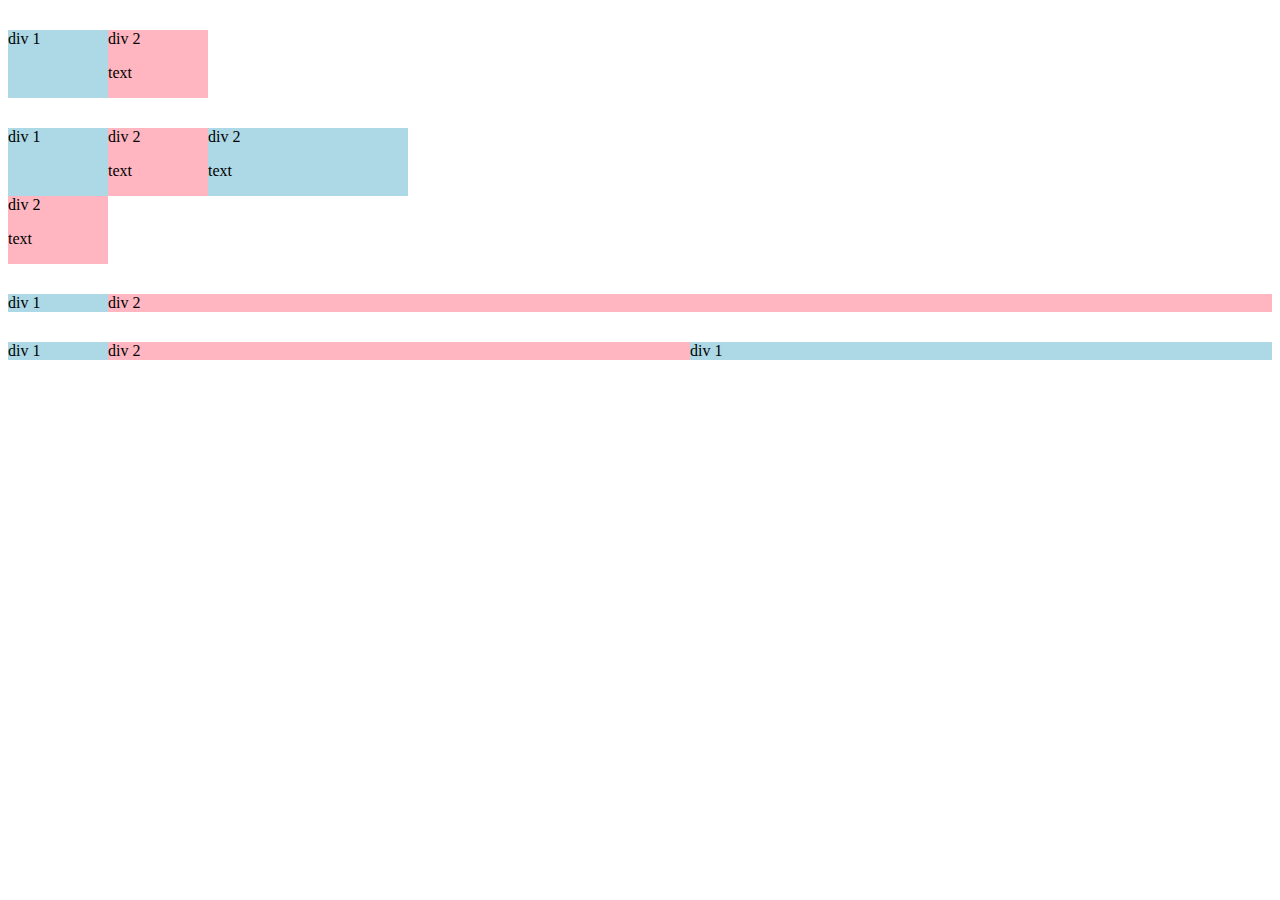
<file: test.html>
<!DOCTYPE html>
<html lang="en">
<head>
    <title>Grid practice</title> 
</head>
<body>
    <div style="display: grid;
                margin-top: 30px;
                grid-template-columns: 100px 100px;"> 
        <div style="background-color: lightblue;">
            div 1
        </div>
    
        <div style="background-color: lightpink;"> 
            div 2 <p>text</p>
        </div>
        
    </div>

    <div style="
                margin-top: 30px;
                display: grid;
                grid-template-columns: 100px 100px 200px;"> 
        <div style="background-color: lightblue;">
            div 1
        </div>
    
        <div style="background-color: lightpink;"> 
            div 2 <p>text</p>
        </div>

        <div style="background-color: lightblue;"> 
            div 2 <p>text</p>
        </div>

        <div style="background-color: lightpink;"> 
            div 2 <p>text</p>
        </div>
        
        
    </div>

    <div style="
    margin-top: 30px;
    display: grid;
    grid-template-columns: 100px 1fr ;"> 

        <div style="background-color: lightblue;">
        div 1
        </div>

        <div style="background-color: lightpink;"> 
        div 2 
        </div>


    </div>

    <div style="
    margin-top: 30px;
    display: grid;
    grid-template-columns: 100px 1fr 1fr ;"> 

        <div style="background-color: lightblue;">
        div 1
        </div>

        <div style="background-color: lightpink;"> 
        div 2 
        </div>

        <div style="background-color: lightblue;">
            div 1
        </div>

    </div>
        
</body>
</html>
</file>
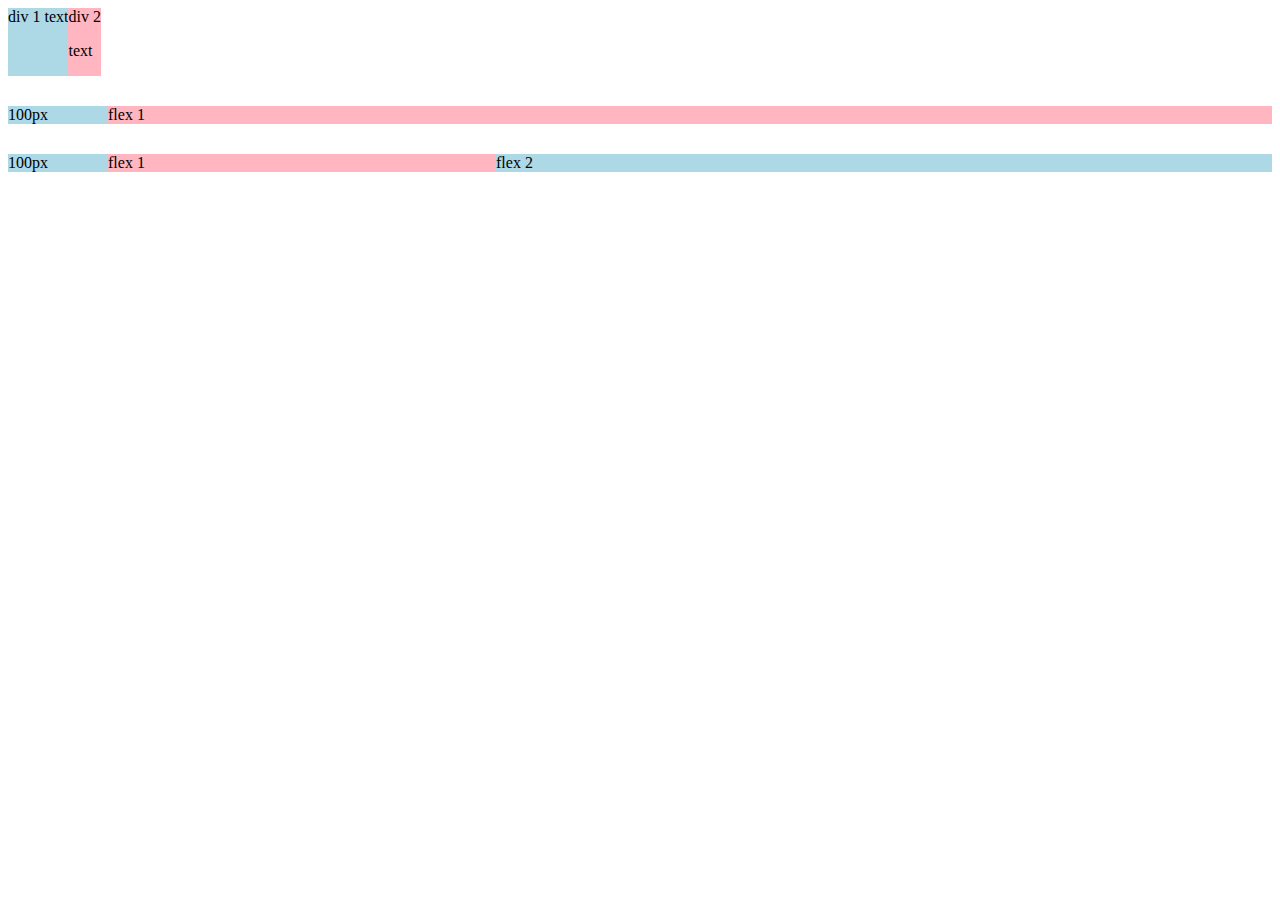
<file: test2.html>
<!DOCTYPE html>
<html lang="en">
    <head>
        
        <title>Document</title>

        <style>
            
        </style>

    </head>

    <body>
        
        <div style="display: flex;
        flex-direction: row;"
        >
            <div style="background-color: lightblue;"> div 1  text </div>
            <div style="background-color: lightpink;">  div  2 <p> text</p></div>
        </div>
        

        <div style="display: flex;
        flex-direction: row;
        margin-top: 30px;">

            <div style="background-color: lightblue;
            width: 100px;">
                 100px </div>

            <div style="background-color: lightpink;
            flex: 1;">  
                flex 1 </div>
        </div>

        <div style="display: flex;
        flex-direction: row;
        margin-top: 30px;">

            <div style="background-color: lightblue;
            width: 100px;">
                 100px </div>

            <div style="background-color: lightpink;
            flex: 1;">  
                flex 1 </div>

            <div style="background-color: lightblue;
                width: 100px;
                flex: 2;">
                flex 2 </div>
        </div>
    </body>

</html>
</file>
<file: rpg.css>
body{
    height: 1080;
    width: 1920;
    font-family: 'MedievalSharp', cursive;
    font-style: normal;
}

.header{
    padding: 10px;
    display: grid;
    grid-template-columns: 100px 1fr 1fr;
    background-color: rgba(21, 18, 18, 0.773);
    position: fixed;
    width: 100%;
    height: 100px;
    color: white;
    top: 0px;
    left: 0px;
}

.left_header{
    
    overflow: hidden;
}

.left_header:hover, .main_icons:hover{
    cursor: pointer;
}

.left_header_photo{
    
    border-radius: 20px;
    width: 100%;
    height: 100%;
    object-fit: conatin;
    
}



.game_title{
    justify-content: center;
}

.middle_header,
.names{
   display: grid;
   place-items: center;
}

.player_icons{
    display: grid;
    place-items: center;
    grid-template-columns: 1fr 1fr 1fr 1fr;
    justify-items: center;
}

.main_icons{
    overflow: hidden;
    height: 60px;
    width: 60px;
}

.main{
    margin-top: 20px;
    padding-top: 100px;
    display: grid;
    grid-template-columns: 1fr 1fr 1fr 1fr 1fr;
    margin-top: 130px;
    justify-items: center;
}

.names{
    padding-top: 5px;
}

.icon_bar{
    display: grid;
    justify-items: center;
}

.footer{
    position: absolute;
    bottom: 0;
    left: 0;
    right: 0;
    background-color: black;
    width: 100%;
    height: 40px;
    font-size: 20px;
    color: white;
    display: grid;
    justify-items: center;
    align-items: center;
}

.player_showcase{

    padding: 10px;
    display: grid;
    justify-items: center;
    
}

.photo_container{
    overflow: hidden;
    width: 300px;
    height: 380px;
    box-shadow: 10px 10px 5px rgba(0,0,0,0.6);
    border-radius: 20px;

}

.player_name{
    padding-top: 20px;
    color: black;
    font-style: Arial;
    font-size: 40px;
    text-shadow: 5px 5px 5px rgba(0,0,0,0.4);
}
</file>
<file: beast.css>
body{
    position: absolute;
    min-height: 1080;
    width: 1920;
    font-family: 'MedievalSharp', cursive;
    font-style: normal;
    margin: 0px;
}

.header{
    padding: 10px;
    display: grid;
    grid-template-columns: 100px 1fr 1fr;
    background-color: rgba(21, 18, 18, 0.773);
    position: fixed;
    width: 100%;
    height: 100px;
    color: white;
    top: 0px;
    left: 0px;
}

.left_header{
    
    overflow: hidden;
}

.left_header:hover, .main_icons:hover{
    cursor: pointer;
}

.left_header_photo{
    
    border-radius: 20px;
    width: 100%;
    height: 100%;
    object-fit: conatin;
    
}



.game_title{
    justify-content: center;
}

.middle_header,
.names{
   display: grid;
   place-items: center;
}

.player_icons{
    display: grid;
    place-items: center;
    grid-template-columns: 1fr 1fr 1fr 1fr;
    justify-items: center;
}

.main_icons{
    overflow: hidden;
    height: 60px;
    width: 60px;
}

.main{
    margin-top: 130px;

}

.names{
    padding-top: 5px;
}

.icon_bar{
    display: grid;
    justify-items: center;
}

.footer{
    position: relative;
    bottom: 0;
    left: 0;
    right: 0;
    background-color: black;
    width: 100%;
    height: 40px;
    font-size: 20px;
    color: white;
    display: grid;
    justify-items: center;
    align-items: center;
    margin: 0px;
}



.title_box{
    display: grid;
    justify-items: center;
}

.page_title{
    font-size: 80px;
    text-shadow: 5px 5px 5px rgba(0,0,0,0.4);
}

.item_list{
    grid-row-gap: 30px;
    grid-column-gap: 30px;
    display: grid;
    grid-template-columns: 1fr 1fr;
    padding: 20px;

}

.mainItem{
    display: flex;
    
}

.mainItemPic{
    height: 100%;
    width: 100%;
    object-fit: cover;
    object-position: top;
    box-shadow: 10px 10px 5px rgba(0,0,0,0.6);
    border-radius: 15px;
    
}

.mainItemInfo{
   flex: 1;
   padding-left: 20px;
   
}

.itemPic{
    width: 120px;
    height: 120px;
}

p{
    margin: 0px;
    padding-bottom: 5px;
}
</file>
<file: item.css>
body{
    position: absolute;
    min-height: 1080;
    width: 1920;
    font-family: 'MedievalSharp', cursive;
    font-style: normal;
    margin: 0px;
}

.header{
    padding: 10px;
    display: grid;
    grid-template-columns: 100px 1fr 1fr;
    background-color: rgba(21, 18, 18, 0.773);
    position: fixed;
    width: 100%;
    height: 100px;
    color: white;
    top: 0px;
    left: 0px;
}

.left_header{
    
    overflow: hidden;
}

.left_header:hover, .main_icons:hover{
    cursor: pointer;
}

.left_header_photo{
    
    border-radius: 20px;
    width: 100%;
    height: 100%;
    object-fit: conatin;
    
}



.game_title{
    justify-content: center;
}

.middle_header,
.names{
   display: grid;
   place-items: center;
}

.player_icons{
    display: grid;
    place-items: center;
    grid-template-columns: 1fr 1fr 1fr 1fr;
    justify-items: center;
}

.main_icons{
    overflow: hidden;
    height: 60px;
    width: 60px;
}

.main{
    margin-top: 130px;

}

.names{
    padding-top: 5px;
}

.icon_bar{
    display: grid;
    justify-items: center;
}

.footer{
    position: relative;
    bottom: 0;
    left: 0;
    right: 0;
    background-color: black;
    width: 100%;
    height: 40px;
    font-size: 20px;
    color: white;
    display: grid;
    justify-items: center;
    align-items: center;
    margin: 0px;
}



.title_box{
    display: grid;
    justify-items: center;
}

.page_title{
    font-size: 80px;
    text-shadow: 5px 5px 5px rgba(0,0,0,0.4);
}

.item_list{
    grid-row-gap: 30px;
    grid-column-gap: 30px;
    display: grid;
    grid-template-columns: 1fr 1fr;
    padding: 20px;

}

.mainItem{
    display: flex;
    
}

.mainItemPic{
    height: 100%;
    width: 100%;
    object-fit: cover;
    object-position: top;
    box-shadow: 10px 10px 5px rgba(0,0,0,0.6);
    border-radius: 15px;
    
}

.mainItemInfo{
   flex: 1;
   padding-left: 20px;
   
}

.itemPic{
    width: 120px;
    height: 120px;
}

p{
    margin: 0px;
    padding-bottom: 5px;
}
</file>
<file: spell.css>
body{
    position: absolute;
    min-height: 1080;
    width: 1920;
    font-family: 'MedievalSharp', cursive;
    font-style: normal;
    margin: 0px;
    overflow-x: hidden;
    
}

.header{
    padding: 10px;
    display: grid;
    grid-template-columns: 100px 1fr 1fr;
    background-color: rgba(21, 18, 18, 0.773);
    position: fixed;
    width: 100%;
    height: 100px;
    color: white;
    top: 0px;
    left: 0px;
}

.left_header{
    
    overflow: hidden;
}

.left_header:hover, .main_icons:hover{
    cursor: pointer;
}

.left_header_photo{
    
    border-radius: 20px;
    width: 100%;
    height: 100%;
    object-fit: conatin;
    
}

.tier_title{
    margin-top: 30px;
    font-size: 65px;
    text-shadow: 5px 5px 5px rgba(0,0,0,0.4);
}


.game_title{
    justify-content: center;
}

.middle_header,
.names{
   display: grid;
   place-items: center;
}

.player_icons{
    display: grid;
    place-items: center;
    grid-template-columns: 1fr 1fr 1fr 1fr;
    justify-items: center;
}

.main_icons{
    overflow: hidden;
    height: 60px;
    width: 60px;
}

.main{
    padding-top: 180px;
    width: 1920px;
    

}

.names{
    padding-top: 5px;
}

.icon_bar{
    display: grid;
    justify-items: center;
}

.footer{
    position: relative;
    bottom: 0;
    left: 0;
    right: 0;
    background-color: black;
    width: 100%;
    height: 40px;
    font-size: 20px;
    color: white;
    display: grid;
    justify-items: center;
    align-items: center;
    margin: 0px;
}



.title_box{
    display: grid;
    grid-template-columns: 1fr;
    justify-items: center;
}

.page_title{
    font-size: 80px;
    text-shadow: 5px 5px 5px rgba(0,0,0,0.4);
}



p{
    margin: 0px;
    padding-bottom: 5px;
}

.table_contain{
    display: flex;
    justify-content: center;
}

table{
    border-style: solid;
    border-color: black;
    margin: 30px;
    width: 1400px;
}

th{
    border-style: solid;
    font-size: 35px;
    padding: 5px;
    text-align: center;
}

td{
    border-style: solid;
    font-size: 25px;
    padding: 5px;
    text-align: center;
}


.decription_cost{
    font-size: 40px;
    margin-top: 10px;
}
</file>
